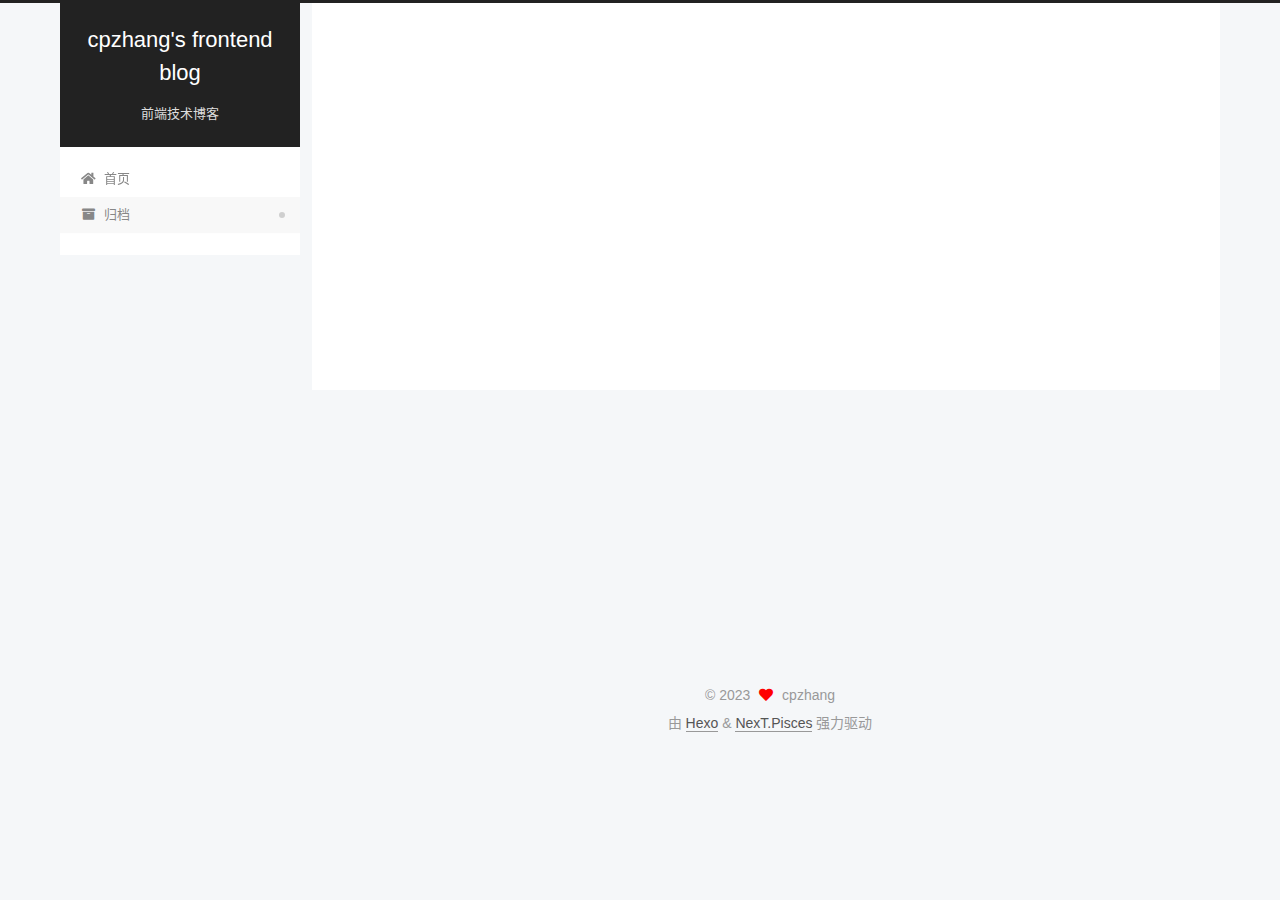
<file: archives/index.html>
<!DOCTYPE html>
<html lang="zh-CN">
<head>
  <meta charset="UTF-8">
<meta name="viewport" content="width=device-width, initial-scale=1, maximum-scale=2">
<meta name="theme-color" content="#222">
<meta name="generator" content="Hexo 6.3.0">
  <link rel="apple-touch-icon" sizes="180x180" href="/images/apple-touch-icon-next.png">
  <link rel="icon" type="image/png" sizes="32x32" href="/images/favicon-32x32-next.png">
  <link rel="icon" type="image/png" sizes="16x16" href="/images/favicon-16x16-next.png">
  <link rel="mask-icon" href="/images/logo.svg" color="#222">

<link rel="stylesheet" href="/css/main.css">


<link rel="stylesheet" href="/lib/font-awesome/css/all.min.css">

<script id="hexo-configurations">
    var NexT = window.NexT || {};
    var CONFIG = {"hostname":"cleverpp.github.io","root":"/","scheme":"Pisces","version":"7.8.0","exturl":false,"sidebar":{"position":"left","display":"post","padding":18,"offset":12,"onmobile":false},"copycode":{"enable":false,"show_result":false,"style":null},"back2top":{"enable":true,"sidebar":false,"scrollpercent":false},"bookmark":{"enable":false,"color":"#222","save":"auto"},"fancybox":false,"mediumzoom":false,"lazyload":false,"pangu":false,"comments":{"style":"tabs","active":null,"storage":true,"lazyload":false,"nav":null},"algolia":{"hits":{"per_page":10},"labels":{"input_placeholder":"Search for Posts","hits_empty":"We didn't find any results for the search: ${query}","hits_stats":"${hits} results found in ${time} ms"}},"localsearch":{"enable":false,"trigger":"auto","top_n_per_article":1,"unescape":false,"preload":false},"motion":{"enable":true,"async":false,"transition":{"post_block":"fadeIn","post_header":"slideDownIn","post_body":"slideDownIn","coll_header":"slideLeftIn","sidebar":"slideUpIn"}}};
  </script>

  <meta name="description" content="前端技术，前端工程化，nodejs，Typescript，前端框架，前端可视化，Web3D，webVR&#x2F;AR，web3.0，前端人工智能">
<meta property="og:type" content="website">
<meta property="og:title" content="cpzhang&#39;s frontend blog">
<meta property="og:url" content="https://cleverpp.github.io/archives/index.html">
<meta property="og:site_name" content="cpzhang&#39;s frontend blog">
<meta property="og:description" content="前端技术，前端工程化，nodejs，Typescript，前端框架，前端可视化，Web3D，webVR&#x2F;AR，web3.0，前端人工智能">
<meta property="og:locale" content="zh_CN">
<meta property="article:author" content="cpzhang">
<meta name="twitter:card" content="summary">

<link rel="canonical" href="https://cleverpp.github.io/archives/">


<script id="page-configurations">
  // https://hexo.io/docs/variables.html
  CONFIG.page = {
    sidebar: "",
    isHome : false,
    isPost : false,
    lang   : 'zh-CN'
  };
</script>

  <title>归档 | cpzhang's frontend blog</title>
  






  <noscript>
  <style>
  .use-motion .brand,
  .use-motion .menu-item,
  .sidebar-inner,
  .use-motion .post-block,
  .use-motion .pagination,
  .use-motion .comments,
  .use-motion .post-header,
  .use-motion .post-body,
  .use-motion .collection-header { opacity: initial; }

  .use-motion .site-title,
  .use-motion .site-subtitle {
    opacity: initial;
    top: initial;
  }

  .use-motion .logo-line-before i { left: initial; }
  .use-motion .logo-line-after i { right: initial; }
  </style>
</noscript>

</head>

<body itemscope itemtype="http://schema.org/WebPage">
  <div class="container use-motion">
    <div class="headband"></div>

    <header class="header" itemscope itemtype="http://schema.org/WPHeader">
      <div class="header-inner"><div class="site-brand-container">
  <div class="site-nav-toggle">
    <div class="toggle" aria-label="切换导航栏">
      <span class="toggle-line toggle-line-first"></span>
      <span class="toggle-line toggle-line-middle"></span>
      <span class="toggle-line toggle-line-last"></span>
    </div>
  </div>

  <div class="site-meta">

    <a href="/" class="brand" rel="start">
      <span class="logo-line-before"><i></i></span>
      <h1 class="site-title">cpzhang's frontend blog</h1>
      <span class="logo-line-after"><i></i></span>
    </a>
      <p class="site-subtitle" itemprop="description">前端技术博客</p>
  </div>

  <div class="site-nav-right">
    <div class="toggle popup-trigger">
    </div>
  </div>
</div>




<nav class="site-nav">
  <ul id="menu" class="main-menu menu">
        <li class="menu-item menu-item-home">

    <a href="/" rel="section"><i class="fa fa-home fa-fw"></i>首页</a>

  </li>
        <li class="menu-item menu-item-archives">

    <a href="/archives/" rel="section"><i class="fa fa-archive fa-fw"></i>归档</a>

  </li>
  </ul>
</nav>




</div>
    </header>

    
  <div class="back-to-top">
    <i class="fa fa-arrow-up"></i>
    <span>0%</span>
  </div>


    <main class="main">
      <div class="main-inner">
        <div class="content-wrap">
          

          <div class="content archive">
            

  
  
  
  <div class="post-block">
    <div class="posts-collapse">
      <div class="collection-title">
        <span class="collection-header">嗯..! 目前共计 1 篇日志。 继续努力。</span>
      </div>

      
    <div class="collection-year">
      <span class="collection-header">2022</span>
    </div>

  <article itemscope itemtype="http://schema.org/Article">
    <header class="post-header">

      <div class="post-meta">
        <time itemprop="dateCreated"
              datetime="2022-11-15T11:22:19+08:00"
              content="2022-11-15">
          11-15
        </time>
      </div>

      <div class="post-title">
          <a class="post-title-link" href="/2022/11/vitepress-1/" itemprop="url">
            <span itemprop="name">vitepress-1</span>
          </a>
      </div>

    </header>
  </article>


    </div>
  </div>
  
  
  

  



          </div>
          

<script>
  window.addEventListener('tabs:register', () => {
    let { activeClass } = CONFIG.comments;
    if (CONFIG.comments.storage) {
      activeClass = localStorage.getItem('comments_active') || activeClass;
    }
    if (activeClass) {
      let activeTab = document.querySelector(`a[href="#comment-${activeClass}"]`);
      if (activeTab) {
        activeTab.click();
      }
    }
  });
  if (CONFIG.comments.storage) {
    window.addEventListener('tabs:click', event => {
      if (!event.target.matches('.tabs-comment .tab-content .tab-pane')) return;
      let commentClass = event.target.classList[1];
      localStorage.setItem('comments_active', commentClass);
    });
  }
</script>

        </div>
          
  
  <div class="toggle sidebar-toggle">
    <span class="toggle-line toggle-line-first"></span>
    <span class="toggle-line toggle-line-middle"></span>
    <span class="toggle-line toggle-line-last"></span>
  </div>

  <aside class="sidebar">
    <div class="sidebar-inner">

      <ul class="sidebar-nav motion-element">
        <li class="sidebar-nav-toc">
          文章目录
        </li>
        <li class="sidebar-nav-overview">
          站点概览
        </li>
      </ul>

      <!--noindex-->
      <div class="post-toc-wrap sidebar-panel">
      </div>
      <!--/noindex-->

      <div class="site-overview-wrap sidebar-panel">
        <div class="site-author motion-element" itemprop="author" itemscope itemtype="http://schema.org/Person">
    <img class="site-author-image" itemprop="image" alt="cpzhang"
      src="/images/avatar.png">
  <p class="site-author-name" itemprop="name">cpzhang</p>
  <div class="site-description" itemprop="description">前端技术，前端工程化，nodejs，Typescript，前端框架，前端可视化，Web3D，webVR/AR，web3.0，前端人工智能</div>
</div>
<div class="site-state-wrap motion-element">
  <nav class="site-state">
      <div class="site-state-item site-state-posts">
          <a href="/archives/">
        
          <span class="site-state-item-count">1</span>
          <span class="site-state-item-name">日志</span>
        </a>
      </div>
      <div class="site-state-item site-state-categories">
        <span class="site-state-item-count">1</span>
        <span class="site-state-item-name">分类</span>
      </div>
  </nav>
</div>
  <div class="links-of-author motion-element">
      <span class="links-of-author-item">
        <a href="https://github.com/cleverpp" title="GitHub → https:&#x2F;&#x2F;github.com&#x2F;cleverpp" rel="noopener" target="_blank"><i class="fab fa-github fa-fw"></i>GitHub</a>
      </span>
      <span class="links-of-author-item">
        <a href="https://www.zhihu.com/people/clever-zhang" title="知乎 → https:&#x2F;&#x2F;www.zhihu.com&#x2F;people&#x2F;clever-zhang" rel="noopener" target="_blank"><i class="fab fa-zhihu fa-fw"></i>知乎</a>
      </span>
  </div>



      </div>

    </div>
  </aside>
  <div id="sidebar-dimmer"></div>


      </div>
    </main>

    <footer class="footer">
      <div class="footer-inner">
        

        

<div class="copyright">
  
  &copy; 
  <span itemprop="copyrightYear">2023</span>
  <span class="with-love">
    <i class="fa fa-heart"></i>
  </span>
  <span class="author" itemprop="copyrightHolder">cpzhang</span>
</div>
  <div class="powered-by">由 <a href="https://hexo.io/" class="theme-link" rel="noopener" target="_blank">Hexo</a> & <a href="https://pisces.theme-next.org/" class="theme-link" rel="noopener" target="_blank">NexT.Pisces</a> 强力驱动
  </div>

        








      </div>
    </footer>
  </div>

  
  <script src="/lib/anime.min.js"></script>
  <script src="/lib/velocity/velocity.min.js"></script>
  <script src="/lib/velocity/velocity.ui.min.js"></script>

<script src="/js/utils.js"></script>

<script src="/js/motion.js"></script>


<script src="/js/schemes/pisces.js"></script>


<script src="/js/next-boot.js"></script>




  















  

  

</body>
</html>
</file>
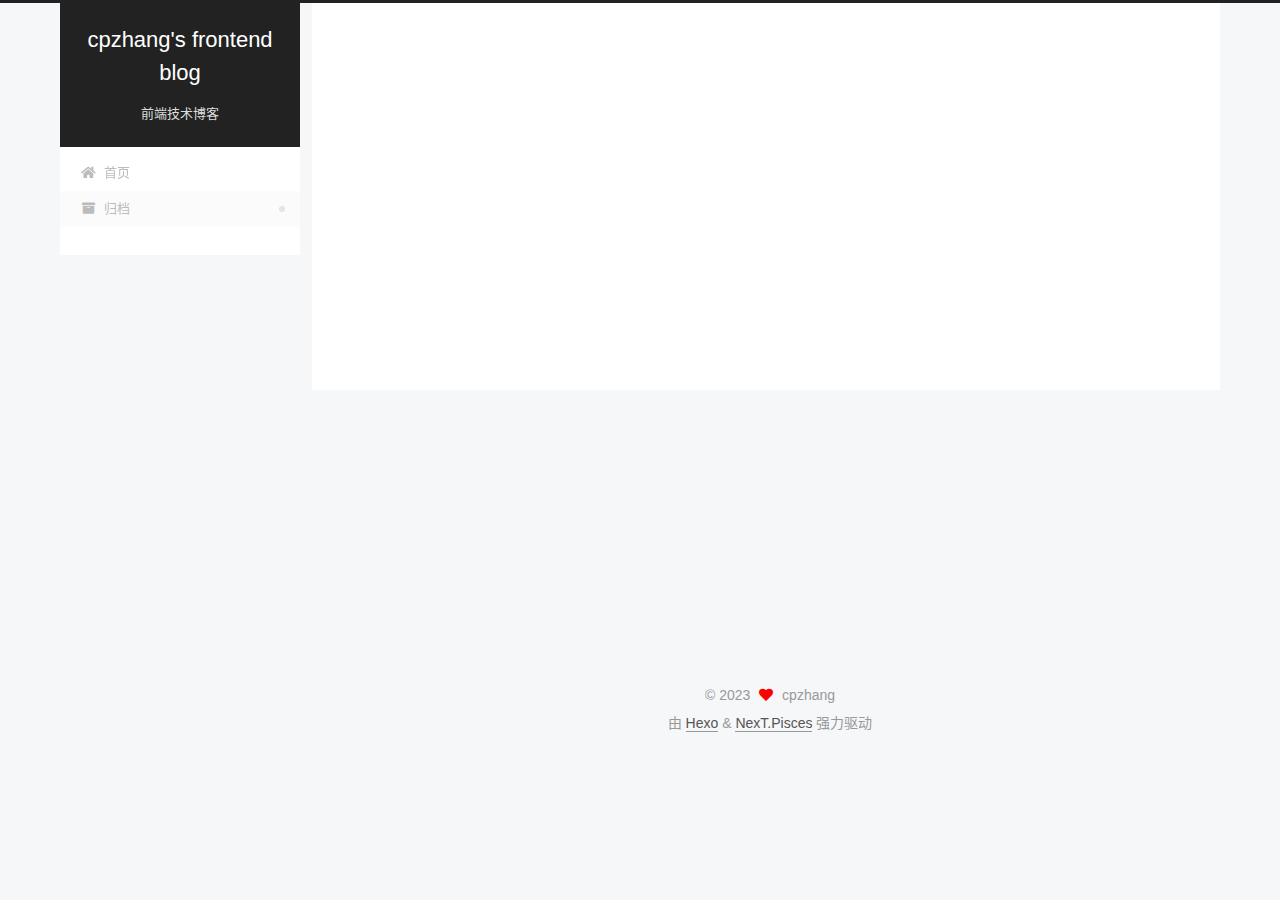
<file: archives/2022/index.html>
<!DOCTYPE html>
<html lang="zh-CN">
<head>
  <meta charset="UTF-8">
<meta name="viewport" content="width=device-width, initial-scale=1, maximum-scale=2">
<meta name="theme-color" content="#222">
<meta name="generator" content="Hexo 6.3.0">
  <link rel="apple-touch-icon" sizes="180x180" href="/images/apple-touch-icon-next.png">
  <link rel="icon" type="image/png" sizes="32x32" href="/images/favicon-32x32-next.png">
  <link rel="icon" type="image/png" sizes="16x16" href="/images/favicon-16x16-next.png">
  <link rel="mask-icon" href="/images/logo.svg" color="#222">

<link rel="stylesheet" href="/css/main.css">


<link rel="stylesheet" href="/lib/font-awesome/css/all.min.css">

<script id="hexo-configurations">
    var NexT = window.NexT || {};
    var CONFIG = {"hostname":"cleverpp.github.io","root":"/","scheme":"Pisces","version":"7.8.0","exturl":false,"sidebar":{"position":"left","display":"post","padding":18,"offset":12,"onmobile":false},"copycode":{"enable":false,"show_result":false,"style":null},"back2top":{"enable":true,"sidebar":false,"scrollpercent":false},"bookmark":{"enable":false,"color":"#222","save":"auto"},"fancybox":false,"mediumzoom":false,"lazyload":false,"pangu":false,"comments":{"style":"tabs","active":null,"storage":true,"lazyload":false,"nav":null},"algolia":{"hits":{"per_page":10},"labels":{"input_placeholder":"Search for Posts","hits_empty":"We didn't find any results for the search: ${query}","hits_stats":"${hits} results found in ${time} ms"}},"localsearch":{"enable":false,"trigger":"auto","top_n_per_article":1,"unescape":false,"preload":false},"motion":{"enable":true,"async":false,"transition":{"post_block":"fadeIn","post_header":"slideDownIn","post_body":"slideDownIn","coll_header":"slideLeftIn","sidebar":"slideUpIn"}}};
  </script>

  <meta name="description" content="前端技术，前端工程化，nodejs，Typescript，前端框架，前端可视化，Web3D，webVR&#x2F;AR，web3.0，前端人工智能">
<meta property="og:type" content="website">
<meta property="og:title" content="cpzhang&#39;s frontend blog">
<meta property="og:url" content="https://cleverpp.github.io/archives/2022/index.html">
<meta property="og:site_name" content="cpzhang&#39;s frontend blog">
<meta property="og:description" content="前端技术，前端工程化，nodejs，Typescript，前端框架，前端可视化，Web3D，webVR&#x2F;AR，web3.0，前端人工智能">
<meta property="og:locale" content="zh_CN">
<meta property="article:author" content="cpzhang">
<meta name="twitter:card" content="summary">

<link rel="canonical" href="https://cleverpp.github.io/archives/2022/">


<script id="page-configurations">
  // https://hexo.io/docs/variables.html
  CONFIG.page = {
    sidebar: "",
    isHome : false,
    isPost : false,
    lang   : 'zh-CN'
  };
</script>

  <title>归档 | cpzhang's frontend blog</title>
  






  <noscript>
  <style>
  .use-motion .brand,
  .use-motion .menu-item,
  .sidebar-inner,
  .use-motion .post-block,
  .use-motion .pagination,
  .use-motion .comments,
  .use-motion .post-header,
  .use-motion .post-body,
  .use-motion .collection-header { opacity: initial; }

  .use-motion .site-title,
  .use-motion .site-subtitle {
    opacity: initial;
    top: initial;
  }

  .use-motion .logo-line-before i { left: initial; }
  .use-motion .logo-line-after i { right: initial; }
  </style>
</noscript>

</head>

<body itemscope itemtype="http://schema.org/WebPage">
  <div class="container use-motion">
    <div class="headband"></div>

    <header class="header" itemscope itemtype="http://schema.org/WPHeader">
      <div class="header-inner"><div class="site-brand-container">
  <div class="site-nav-toggle">
    <div class="toggle" aria-label="切换导航栏">
      <span class="toggle-line toggle-line-first"></span>
      <span class="toggle-line toggle-line-middle"></span>
      <span class="toggle-line toggle-line-last"></span>
    </div>
  </div>

  <div class="site-meta">

    <a href="/" class="brand" rel="start">
      <span class="logo-line-before"><i></i></span>
      <h1 class="site-title">cpzhang's frontend blog</h1>
      <span class="logo-line-after"><i></i></span>
    </a>
      <p class="site-subtitle" itemprop="description">前端技术博客</p>
  </div>

  <div class="site-nav-right">
    <div class="toggle popup-trigger">
    </div>
  </div>
</div>




<nav class="site-nav">
  <ul id="menu" class="main-menu menu">
        <li class="menu-item menu-item-home">

    <a href="/" rel="section"><i class="fa fa-home fa-fw"></i>首页</a>

  </li>
        <li class="menu-item menu-item-archives">

    <a href="/archives/" rel="section"><i class="fa fa-archive fa-fw"></i>归档</a>

  </li>
  </ul>
</nav>




</div>
    </header>

    
  <div class="back-to-top">
    <i class="fa fa-arrow-up"></i>
    <span>0%</span>
  </div>


    <main class="main">
      <div class="main-inner">
        <div class="content-wrap">
          

          <div class="content archive">
            

  
  
  
  <div class="post-block">
    <div class="posts-collapse">
      <div class="collection-title">
        <span class="collection-header">嗯..! 目前共计 2 篇日志。 继续努力。</span>
      </div>

      
    <div class="collection-year">
      <span class="collection-header">2022</span>
    </div>

  <article itemscope itemtype="http://schema.org/Article">
    <header class="post-header">

      <div class="post-meta">
        <time itemprop="dateCreated"
              datetime="2022-11-15T11:22:19+08:00"
              content="2022-11-15">
          11-15
        </time>
      </div>

      <div class="post-title">
          <a class="post-title-link" href="/2022/11/vitepress-1/" itemprop="url">
            <span itemprop="name">vitepress-1</span>
          </a>
      </div>

    </header>
  </article>


    </div>
  </div>
  
  
  

  



          </div>
          

<script>
  window.addEventListener('tabs:register', () => {
    let { activeClass } = CONFIG.comments;
    if (CONFIG.comments.storage) {
      activeClass = localStorage.getItem('comments_active') || activeClass;
    }
    if (activeClass) {
      let activeTab = document.querySelector(`a[href="#comment-${activeClass}"]`);
      if (activeTab) {
        activeTab.click();
      }
    }
  });
  if (CONFIG.comments.storage) {
    window.addEventListener('tabs:click', event => {
      if (!event.target.matches('.tabs-comment .tab-content .tab-pane')) return;
      let commentClass = event.target.classList[1];
      localStorage.setItem('comments_active', commentClass);
    });
  }
</script>

        </div>
          
  
  <div class="toggle sidebar-toggle">
    <span class="toggle-line toggle-line-first"></span>
    <span class="toggle-line toggle-line-middle"></span>
    <span class="toggle-line toggle-line-last"></span>
  </div>

  <aside class="sidebar">
    <div class="sidebar-inner">

      <ul class="sidebar-nav motion-element">
        <li class="sidebar-nav-toc">
          文章目录
        </li>
        <li class="sidebar-nav-overview">
          站点概览
        </li>
      </ul>

      <!--noindex-->
      <div class="post-toc-wrap sidebar-panel">
      </div>
      <!--/noindex-->

      <div class="site-overview-wrap sidebar-panel">
        <div class="site-author motion-element" itemprop="author" itemscope itemtype="http://schema.org/Person">
    <img class="site-author-image" itemprop="image" alt="cpzhang"
      src="/images/avatar.png">
  <p class="site-author-name" itemprop="name">cpzhang</p>
  <div class="site-description" itemprop="description">前端技术，前端工程化，nodejs，Typescript，前端框架，前端可视化，Web3D，webVR/AR，web3.0，前端人工智能</div>
</div>
<div class="site-state-wrap motion-element">
  <nav class="site-state">
      <div class="site-state-item site-state-posts">
          <a href="/archives/">
        
          <span class="site-state-item-count">2</span>
          <span class="site-state-item-name">日志</span>
        </a>
      </div>
      <div class="site-state-item site-state-categories">
        <span class="site-state-item-count">2</span>
        <span class="site-state-item-name">分类</span>
      </div>
  </nav>
</div>
  <div class="links-of-author motion-element">
      <span class="links-of-author-item">
        <a href="https://github.com/cleverpp" title="GitHub → https:&#x2F;&#x2F;github.com&#x2F;cleverpp" rel="noopener" target="_blank"><i class="fab fa-github fa-fw"></i>GitHub</a>
      </span>
      <span class="links-of-author-item">
        <a href="https://www.zhihu.com/people/clever-zhang" title="知乎 → https:&#x2F;&#x2F;www.zhihu.com&#x2F;people&#x2F;clever-zhang" rel="noopener" target="_blank"><i class="fab fa-zhihu fa-fw"></i>知乎</a>
      </span>
  </div>



      </div>

    </div>
  </aside>
  <div id="sidebar-dimmer"></div>


      </div>
    </main>

    <footer class="footer">
      <div class="footer-inner">
        

        

<div class="copyright">
  
  &copy; 
  <span itemprop="copyrightYear">2023</span>
  <span class="with-love">
    <i class="fa fa-heart"></i>
  </span>
  <span class="author" itemprop="copyrightHolder">cpzhang</span>
</div>
  <div class="powered-by">由 <a href="https://hexo.io/" class="theme-link" rel="noopener" target="_blank">Hexo</a> & <a href="https://pisces.theme-next.org/" class="theme-link" rel="noopener" target="_blank">NexT.Pisces</a> 强力驱动
  </div>

        








      </div>
    </footer>
  </div>

  
  <script src="/lib/anime.min.js"></script>
  <script src="/lib/velocity/velocity.min.js"></script>
  <script src="/lib/velocity/velocity.ui.min.js"></script>

<script src="/js/utils.js"></script>

<script src="/js/motion.js"></script>


<script src="/js/schemes/pisces.js"></script>


<script src="/js/next-boot.js"></script>




  















  

  

</body>
</html>
</file>
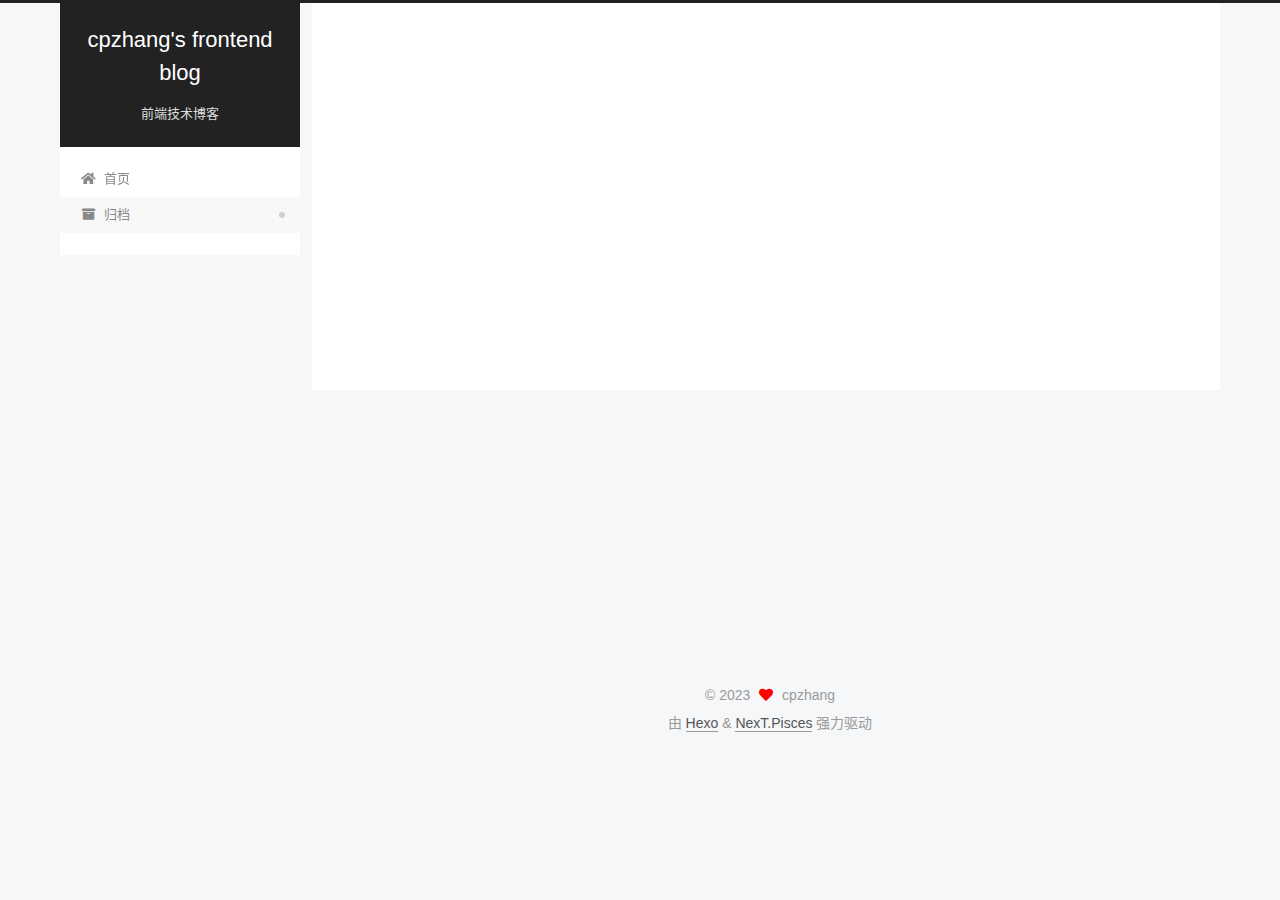
<file: archives/2023/index.html>
<!DOCTYPE html>
<html lang="zh-CN">
<head>
  <meta charset="UTF-8">
<meta name="viewport" content="width=device-width, initial-scale=1, maximum-scale=2">
<meta name="theme-color" content="#222">
<meta name="generator" content="Hexo 6.3.0">
  <link rel="apple-touch-icon" sizes="180x180" href="/images/apple-touch-icon-next.png">
  <link rel="icon" type="image/png" sizes="32x32" href="/images/favicon-32x32-next.png">
  <link rel="icon" type="image/png" sizes="16x16" href="/images/favicon-16x16-next.png">
  <link rel="mask-icon" href="/images/logo.svg" color="#222">

<link rel="stylesheet" href="/css/main.css">


<link rel="stylesheet" href="/lib/font-awesome/css/all.min.css">

<script id="hexo-configurations">
    var NexT = window.NexT || {};
    var CONFIG = {"hostname":"cleverpp.github.io","root":"/","scheme":"Pisces","version":"7.8.0","exturl":false,"sidebar":{"position":"left","display":"post","padding":18,"offset":12,"onmobile":false},"copycode":{"enable":false,"show_result":false,"style":null},"back2top":{"enable":true,"sidebar":false,"scrollpercent":false},"bookmark":{"enable":false,"color":"#222","save":"auto"},"fancybox":false,"mediumzoom":false,"lazyload":false,"pangu":false,"comments":{"style":"tabs","active":null,"storage":true,"lazyload":false,"nav":null},"algolia":{"hits":{"per_page":10},"labels":{"input_placeholder":"Search for Posts","hits_empty":"We didn't find any results for the search: ${query}","hits_stats":"${hits} results found in ${time} ms"}},"localsearch":{"enable":false,"trigger":"auto","top_n_per_article":1,"unescape":false,"preload":false},"motion":{"enable":true,"async":false,"transition":{"post_block":"fadeIn","post_header":"slideDownIn","post_body":"slideDownIn","coll_header":"slideLeftIn","sidebar":"slideUpIn"}}};
  </script>

  <meta name="description" content="前端技术，前端工程化，nodejs，Typescript，前端框架，前端可视化，Web3D，webVR&#x2F;AR，web3.0，前端人工智能">
<meta property="og:type" content="website">
<meta property="og:title" content="cpzhang&#39;s frontend blog">
<meta property="og:url" content="https://cleverpp.github.io/archives/2023/index.html">
<meta property="og:site_name" content="cpzhang&#39;s frontend blog">
<meta property="og:description" content="前端技术，前端工程化，nodejs，Typescript，前端框架，前端可视化，Web3D，webVR&#x2F;AR，web3.0，前端人工智能">
<meta property="og:locale" content="zh_CN">
<meta property="article:author" content="cpzhang">
<meta name="twitter:card" content="summary">

<link rel="canonical" href="https://cleverpp.github.io/archives/2023/">


<script id="page-configurations">
  // https://hexo.io/docs/variables.html
  CONFIG.page = {
    sidebar: "",
    isHome : false,
    isPost : false,
    lang   : 'zh-CN'
  };
</script>

  <title>归档 | cpzhang's frontend blog</title>
  






  <noscript>
  <style>
  .use-motion .brand,
  .use-motion .menu-item,
  .sidebar-inner,
  .use-motion .post-block,
  .use-motion .pagination,
  .use-motion .comments,
  .use-motion .post-header,
  .use-motion .post-body,
  .use-motion .collection-header { opacity: initial; }

  .use-motion .site-title,
  .use-motion .site-subtitle {
    opacity: initial;
    top: initial;
  }

  .use-motion .logo-line-before i { left: initial; }
  .use-motion .logo-line-after i { right: initial; }
  </style>
</noscript>

</head>

<body itemscope itemtype="http://schema.org/WebPage">
  <div class="container use-motion">
    <div class="headband"></div>

    <header class="header" itemscope itemtype="http://schema.org/WPHeader">
      <div class="header-inner"><div class="site-brand-container">
  <div class="site-nav-toggle">
    <div class="toggle" aria-label="切换导航栏">
      <span class="toggle-line toggle-line-first"></span>
      <span class="toggle-line toggle-line-middle"></span>
      <span class="toggle-line toggle-line-last"></span>
    </div>
  </div>

  <div class="site-meta">

    <a href="/" class="brand" rel="start">
      <span class="logo-line-before"><i></i></span>
      <h1 class="site-title">cpzhang's frontend blog</h1>
      <span class="logo-line-after"><i></i></span>
    </a>
      <p class="site-subtitle" itemprop="description">前端技术博客</p>
  </div>

  <div class="site-nav-right">
    <div class="toggle popup-trigger">
    </div>
  </div>
</div>




<nav class="site-nav">
  <ul id="menu" class="main-menu menu">
        <li class="menu-item menu-item-home">

    <a href="/" rel="section"><i class="fa fa-home fa-fw"></i>首页</a>

  </li>
        <li class="menu-item menu-item-archives">

    <a href="/archives/" rel="section"><i class="fa fa-archive fa-fw"></i>归档</a>

  </li>
  </ul>
</nav>




</div>
    </header>

    
  <div class="back-to-top">
    <i class="fa fa-arrow-up"></i>
    <span>0%</span>
  </div>


    <main class="main">
      <div class="main-inner">
        <div class="content-wrap">
          

          <div class="content archive">
            

  
  
  
  <div class="post-block">
    <div class="posts-collapse">
      <div class="collection-title">
        <span class="collection-header">嗯..! 目前共计 2 篇日志。 继续努力。</span>
      </div>

      
    <div class="collection-year">
      <span class="collection-header">2023</span>
    </div>

  <article itemscope itemtype="http://schema.org/Article">
    <header class="post-header">

      <div class="post-meta">
        <time itemprop="dateCreated"
              datetime="2023-11-21T10:40:15+08:00"
              content="2023-11-21">
          11-21
        </time>
      </div>

      <div class="post-title">
          <a class="post-title-link" href="/2023/11/how-to-select-node-version/" itemprop="url">
            <span itemprop="name">how-to-select-node-version</span>
          </a>
      </div>

    </header>
  </article>


    </div>
  </div>
  
  
  

  



          </div>
          

<script>
  window.addEventListener('tabs:register', () => {
    let { activeClass } = CONFIG.comments;
    if (CONFIG.comments.storage) {
      activeClass = localStorage.getItem('comments_active') || activeClass;
    }
    if (activeClass) {
      let activeTab = document.querySelector(`a[href="#comment-${activeClass}"]`);
      if (activeTab) {
        activeTab.click();
      }
    }
  });
  if (CONFIG.comments.storage) {
    window.addEventListener('tabs:click', event => {
      if (!event.target.matches('.tabs-comment .tab-content .tab-pane')) return;
      let commentClass = event.target.classList[1];
      localStorage.setItem('comments_active', commentClass);
    });
  }
</script>

        </div>
          
  
  <div class="toggle sidebar-toggle">
    <span class="toggle-line toggle-line-first"></span>
    <span class="toggle-line toggle-line-middle"></span>
    <span class="toggle-line toggle-line-last"></span>
  </div>

  <aside class="sidebar">
    <div class="sidebar-inner">

      <ul class="sidebar-nav motion-element">
        <li class="sidebar-nav-toc">
          文章目录
        </li>
        <li class="sidebar-nav-overview">
          站点概览
        </li>
      </ul>

      <!--noindex-->
      <div class="post-toc-wrap sidebar-panel">
      </div>
      <!--/noindex-->

      <div class="site-overview-wrap sidebar-panel">
        <div class="site-author motion-element" itemprop="author" itemscope itemtype="http://schema.org/Person">
    <img class="site-author-image" itemprop="image" alt="cpzhang"
      src="/images/avatar.png">
  <p class="site-author-name" itemprop="name">cpzhang</p>
  <div class="site-description" itemprop="description">前端技术，前端工程化，nodejs，Typescript，前端框架，前端可视化，Web3D，webVR/AR，web3.0，前端人工智能</div>
</div>
<div class="site-state-wrap motion-element">
  <nav class="site-state">
      <div class="site-state-item site-state-posts">
          <a href="/archives/">
        
          <span class="site-state-item-count">2</span>
          <span class="site-state-item-name">日志</span>
        </a>
      </div>
      <div class="site-state-item site-state-categories">
        <span class="site-state-item-count">2</span>
        <span class="site-state-item-name">分类</span>
      </div>
  </nav>
</div>
  <div class="links-of-author motion-element">
      <span class="links-of-author-item">
        <a href="https://github.com/cleverpp" title="GitHub → https:&#x2F;&#x2F;github.com&#x2F;cleverpp" rel="noopener" target="_blank"><i class="fab fa-github fa-fw"></i>GitHub</a>
      </span>
      <span class="links-of-author-item">
        <a href="https://www.zhihu.com/people/clever-zhang" title="知乎 → https:&#x2F;&#x2F;www.zhihu.com&#x2F;people&#x2F;clever-zhang" rel="noopener" target="_blank"><i class="fab fa-zhihu fa-fw"></i>知乎</a>
      </span>
  </div>



      </div>

    </div>
  </aside>
  <div id="sidebar-dimmer"></div>


      </div>
    </main>

    <footer class="footer">
      <div class="footer-inner">
        

        

<div class="copyright">
  
  &copy; 
  <span itemprop="copyrightYear">2023</span>
  <span class="with-love">
    <i class="fa fa-heart"></i>
  </span>
  <span class="author" itemprop="copyrightHolder">cpzhang</span>
</div>
  <div class="powered-by">由 <a href="https://hexo.io/" class="theme-link" rel="noopener" target="_blank">Hexo</a> & <a href="https://pisces.theme-next.org/" class="theme-link" rel="noopener" target="_blank">NexT.Pisces</a> 强力驱动
  </div>

        








      </div>
    </footer>
  </div>

  
  <script src="/lib/anime.min.js"></script>
  <script src="/lib/velocity/velocity.min.js"></script>
  <script src="/lib/velocity/velocity.ui.min.js"></script>

<script src="/js/utils.js"></script>

<script src="/js/motion.js"></script>


<script src="/js/schemes/pisces.js"></script>


<script src="/js/next-boot.js"></script>




  















  

  

</body>
</html>
</file>
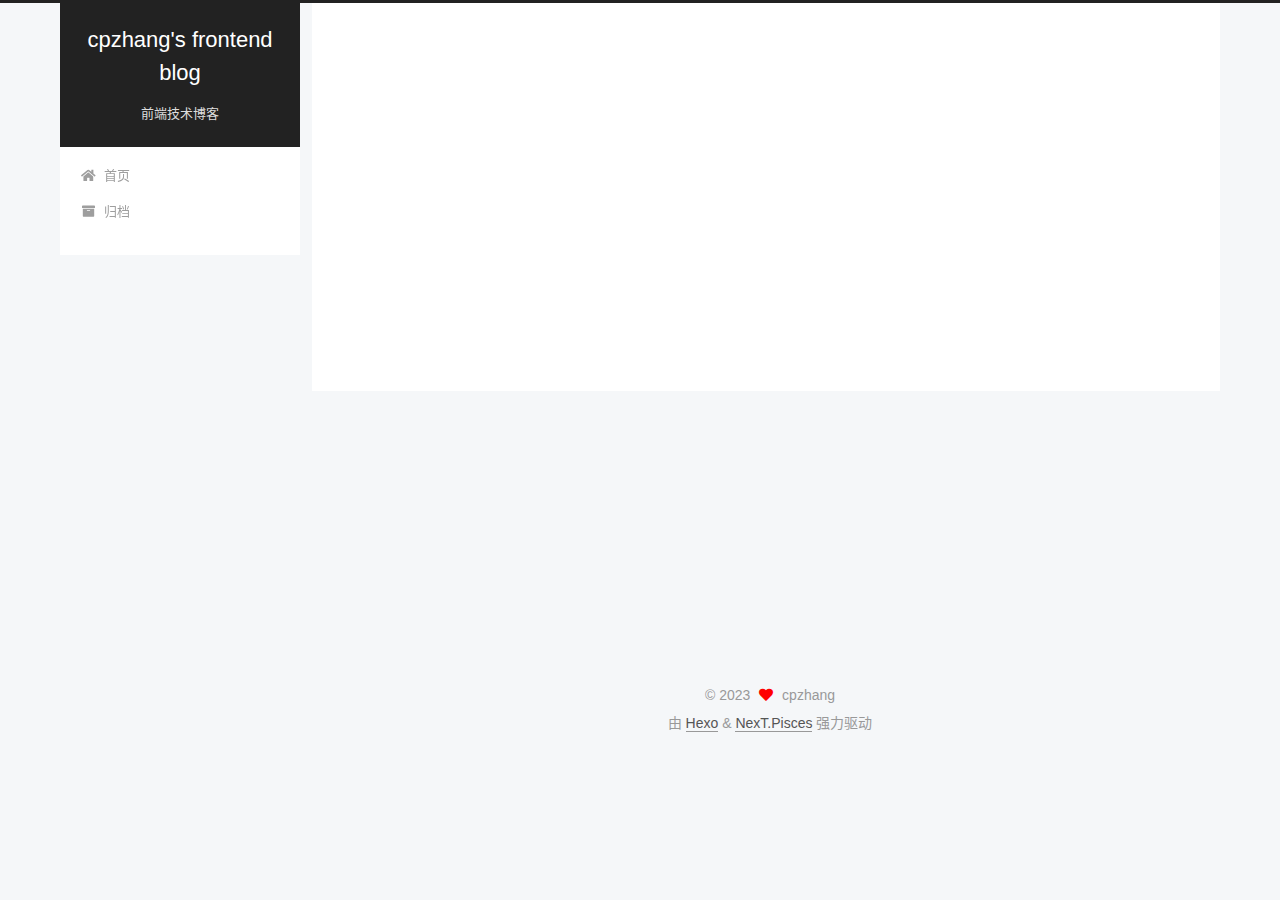
<file: categories/Node/index.html>
<!DOCTYPE html>
<html lang="zh-CN">
<head>
  <meta charset="UTF-8">
<meta name="viewport" content="width=device-width, initial-scale=1, maximum-scale=2">
<meta name="theme-color" content="#222">
<meta name="generator" content="Hexo 6.3.0">
  <link rel="apple-touch-icon" sizes="180x180" href="/images/apple-touch-icon-next.png">
  <link rel="icon" type="image/png" sizes="32x32" href="/images/favicon-32x32-next.png">
  <link rel="icon" type="image/png" sizes="16x16" href="/images/favicon-16x16-next.png">
  <link rel="mask-icon" href="/images/logo.svg" color="#222">

<link rel="stylesheet" href="/css/main.css">


<link rel="stylesheet" href="/lib/font-awesome/css/all.min.css">

<script id="hexo-configurations">
    var NexT = window.NexT || {};
    var CONFIG = {"hostname":"cleverpp.github.io","root":"/","scheme":"Pisces","version":"7.8.0","exturl":false,"sidebar":{"position":"left","display":"post","padding":18,"offset":12,"onmobile":false},"copycode":{"enable":false,"show_result":false,"style":null},"back2top":{"enable":true,"sidebar":false,"scrollpercent":false},"bookmark":{"enable":false,"color":"#222","save":"auto"},"fancybox":false,"mediumzoom":false,"lazyload":false,"pangu":false,"comments":{"style":"tabs","active":null,"storage":true,"lazyload":false,"nav":null},"algolia":{"hits":{"per_page":10},"labels":{"input_placeholder":"Search for Posts","hits_empty":"We didn't find any results for the search: ${query}","hits_stats":"${hits} results found in ${time} ms"}},"localsearch":{"enable":false,"trigger":"auto","top_n_per_article":1,"unescape":false,"preload":false},"motion":{"enable":true,"async":false,"transition":{"post_block":"fadeIn","post_header":"slideDownIn","post_body":"slideDownIn","coll_header":"slideLeftIn","sidebar":"slideUpIn"}}};
  </script>

  <meta name="description" content="前端技术，前端工程化，nodejs，Typescript，前端框架，前端可视化，Web3D，webVR&#x2F;AR，web3.0，前端人工智能">
<meta property="og:type" content="website">
<meta property="og:title" content="cpzhang&#39;s frontend blog">
<meta property="og:url" content="https://cleverpp.github.io/categories/Node/index.html">
<meta property="og:site_name" content="cpzhang&#39;s frontend blog">
<meta property="og:description" content="前端技术，前端工程化，nodejs，Typescript，前端框架，前端可视化，Web3D，webVR&#x2F;AR，web3.0，前端人工智能">
<meta property="og:locale" content="zh_CN">
<meta property="article:author" content="cpzhang">
<meta name="twitter:card" content="summary">

<link rel="canonical" href="https://cleverpp.github.io/categories/Node/">


<script id="page-configurations">
  // https://hexo.io/docs/variables.html
  CONFIG.page = {
    sidebar: "",
    isHome : false,
    isPost : false,
    lang   : 'zh-CN'
  };
</script>

  <title>分类: Node | cpzhang's frontend blog</title>
  






  <noscript>
  <style>
  .use-motion .brand,
  .use-motion .menu-item,
  .sidebar-inner,
  .use-motion .post-block,
  .use-motion .pagination,
  .use-motion .comments,
  .use-motion .post-header,
  .use-motion .post-body,
  .use-motion .collection-header { opacity: initial; }

  .use-motion .site-title,
  .use-motion .site-subtitle {
    opacity: initial;
    top: initial;
  }

  .use-motion .logo-line-before i { left: initial; }
  .use-motion .logo-line-after i { right: initial; }
  </style>
</noscript>

</head>

<body itemscope itemtype="http://schema.org/WebPage">
  <div class="container use-motion">
    <div class="headband"></div>

    <header class="header" itemscope itemtype="http://schema.org/WPHeader">
      <div class="header-inner"><div class="site-brand-container">
  <div class="site-nav-toggle">
    <div class="toggle" aria-label="切换导航栏">
      <span class="toggle-line toggle-line-first"></span>
      <span class="toggle-line toggle-line-middle"></span>
      <span class="toggle-line toggle-line-last"></span>
    </div>
  </div>

  <div class="site-meta">

    <a href="/" class="brand" rel="start">
      <span class="logo-line-before"><i></i></span>
      <h1 class="site-title">cpzhang's frontend blog</h1>
      <span class="logo-line-after"><i></i></span>
    </a>
      <p class="site-subtitle" itemprop="description">前端技术博客</p>
  </div>

  <div class="site-nav-right">
    <div class="toggle popup-trigger">
    </div>
  </div>
</div>




<nav class="site-nav">
  <ul id="menu" class="main-menu menu">
        <li class="menu-item menu-item-home">

    <a href="/" rel="section"><i class="fa fa-home fa-fw"></i>首页</a>

  </li>
        <li class="menu-item menu-item-archives">

    <a href="/archives/" rel="section"><i class="fa fa-archive fa-fw"></i>归档</a>

  </li>
  </ul>
</nav>




</div>
    </header>

    
  <div class="back-to-top">
    <i class="fa fa-arrow-up"></i>
    <span>0%</span>
  </div>


    <main class="main">
      <div class="main-inner">
        <div class="content-wrap">
          

          <div class="content category">
            

  
  
  
  <div class="post-block">
    <div class="posts-collapse">
      <div class="collection-title">
        <h2 class="collection-header">Node
          <small>分类</small>
        </h2>
      </div>

      
    <div class="collection-year">
      <span class="collection-header">2023</span>
    </div>

  <article itemscope itemtype="http://schema.org/Article">
    <header class="post-header">

      <div class="post-meta">
        <time itemprop="dateCreated"
              datetime="2023-11-21T10:40:15+08:00"
              content="2023-11-21">
          11-21
        </time>
      </div>

      <div class="post-title">
          <a class="post-title-link" href="/2023/11/how-to-select-node-version/" itemprop="url">
            <span itemprop="name">how-to-select-node-version</span>
          </a>
      </div>

    </header>
  </article>

    </div>
  </div>
  
  
  

  



          </div>
          

<script>
  window.addEventListener('tabs:register', () => {
    let { activeClass } = CONFIG.comments;
    if (CONFIG.comments.storage) {
      activeClass = localStorage.getItem('comments_active') || activeClass;
    }
    if (activeClass) {
      let activeTab = document.querySelector(`a[href="#comment-${activeClass}"]`);
      if (activeTab) {
        activeTab.click();
      }
    }
  });
  if (CONFIG.comments.storage) {
    window.addEventListener('tabs:click', event => {
      if (!event.target.matches('.tabs-comment .tab-content .tab-pane')) return;
      let commentClass = event.target.classList[1];
      localStorage.setItem('comments_active', commentClass);
    });
  }
</script>

        </div>
          
  
  <div class="toggle sidebar-toggle">
    <span class="toggle-line toggle-line-first"></span>
    <span class="toggle-line toggle-line-middle"></span>
    <span class="toggle-line toggle-line-last"></span>
  </div>

  <aside class="sidebar">
    <div class="sidebar-inner">

      <ul class="sidebar-nav motion-element">
        <li class="sidebar-nav-toc">
          文章目录
        </li>
        <li class="sidebar-nav-overview">
          站点概览
        </li>
      </ul>

      <!--noindex-->
      <div class="post-toc-wrap sidebar-panel">
      </div>
      <!--/noindex-->

      <div class="site-overview-wrap sidebar-panel">
        <div class="site-author motion-element" itemprop="author" itemscope itemtype="http://schema.org/Person">
    <img class="site-author-image" itemprop="image" alt="cpzhang"
      src="/images/avatar.png">
  <p class="site-author-name" itemprop="name">cpzhang</p>
  <div class="site-description" itemprop="description">前端技术，前端工程化，nodejs，Typescript，前端框架，前端可视化，Web3D，webVR/AR，web3.0，前端人工智能</div>
</div>
<div class="site-state-wrap motion-element">
  <nav class="site-state">
      <div class="site-state-item site-state-posts">
          <a href="/archives/">
        
          <span class="site-state-item-count">2</span>
          <span class="site-state-item-name">日志</span>
        </a>
      </div>
      <div class="site-state-item site-state-categories">
        <span class="site-state-item-count">2</span>
        <span class="site-state-item-name">分类</span>
      </div>
  </nav>
</div>
  <div class="links-of-author motion-element">
      <span class="links-of-author-item">
        <a href="https://github.com/cleverpp" title="GitHub → https:&#x2F;&#x2F;github.com&#x2F;cleverpp" rel="noopener" target="_blank"><i class="fab fa-github fa-fw"></i>GitHub</a>
      </span>
      <span class="links-of-author-item">
        <a href="https://www.zhihu.com/people/clever-zhang" title="知乎 → https:&#x2F;&#x2F;www.zhihu.com&#x2F;people&#x2F;clever-zhang" rel="noopener" target="_blank"><i class="fab fa-zhihu fa-fw"></i>知乎</a>
      </span>
  </div>



      </div>

    </div>
  </aside>
  <div id="sidebar-dimmer"></div>


      </div>
    </main>

    <footer class="footer">
      <div class="footer-inner">
        

        

<div class="copyright">
  
  &copy; 
  <span itemprop="copyrightYear">2023</span>
  <span class="with-love">
    <i class="fa fa-heart"></i>
  </span>
  <span class="author" itemprop="copyrightHolder">cpzhang</span>
</div>
  <div class="powered-by">由 <a href="https://hexo.io/" class="theme-link" rel="noopener" target="_blank">Hexo</a> & <a href="https://pisces.theme-next.org/" class="theme-link" rel="noopener" target="_blank">NexT.Pisces</a> 强力驱动
  </div>

        








      </div>
    </footer>
  </div>

  
  <script src="/lib/anime.min.js"></script>
  <script src="/lib/velocity/velocity.min.js"></script>
  <script src="/lib/velocity/velocity.ui.min.js"></script>

<script src="/js/utils.js"></script>

<script src="/js/motion.js"></script>


<script src="/js/schemes/pisces.js"></script>


<script src="/js/next-boot.js"></script>




  















  

  

</body>
</html>
</file>
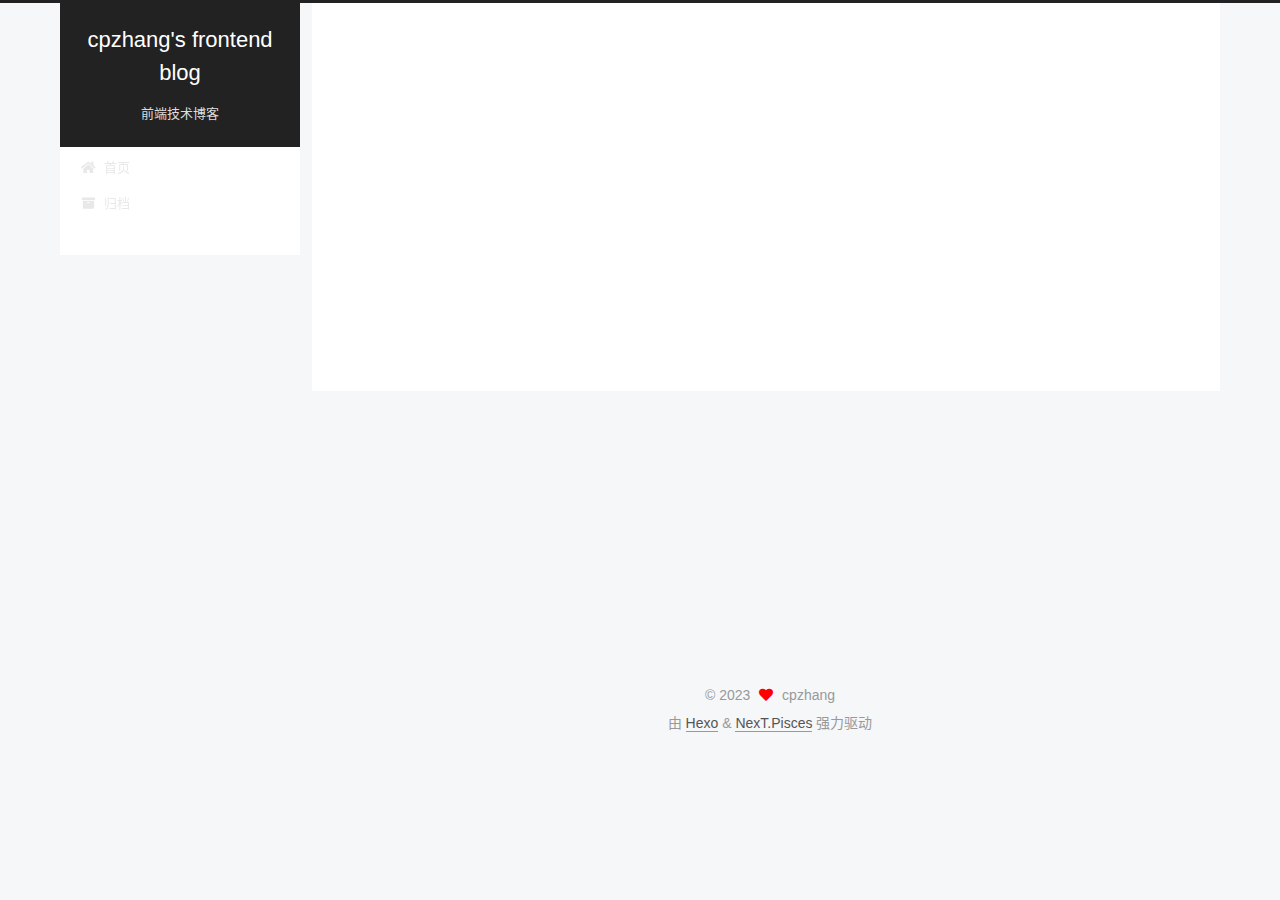
<file: categories/SSG-Static-Site-Generation/index.html>
<!DOCTYPE html>
<html lang="zh-CN">
<head>
  <meta charset="UTF-8">
<meta name="viewport" content="width=device-width, initial-scale=1, maximum-scale=2">
<meta name="theme-color" content="#222">
<meta name="generator" content="Hexo 6.3.0">
  <link rel="apple-touch-icon" sizes="180x180" href="/images/apple-touch-icon-next.png">
  <link rel="icon" type="image/png" sizes="32x32" href="/images/favicon-32x32-next.png">
  <link rel="icon" type="image/png" sizes="16x16" href="/images/favicon-16x16-next.png">
  <link rel="mask-icon" href="/images/logo.svg" color="#222">

<link rel="stylesheet" href="/css/main.css">


<link rel="stylesheet" href="/lib/font-awesome/css/all.min.css">

<script id="hexo-configurations">
    var NexT = window.NexT || {};
    var CONFIG = {"hostname":"cleverpp.github.io","root":"/","scheme":"Pisces","version":"7.8.0","exturl":false,"sidebar":{"position":"left","display":"post","padding":18,"offset":12,"onmobile":false},"copycode":{"enable":false,"show_result":false,"style":null},"back2top":{"enable":true,"sidebar":false,"scrollpercent":false},"bookmark":{"enable":false,"color":"#222","save":"auto"},"fancybox":false,"mediumzoom":false,"lazyload":false,"pangu":false,"comments":{"style":"tabs","active":null,"storage":true,"lazyload":false,"nav":null},"algolia":{"hits":{"per_page":10},"labels":{"input_placeholder":"Search for Posts","hits_empty":"We didn't find any results for the search: ${query}","hits_stats":"${hits} results found in ${time} ms"}},"localsearch":{"enable":false,"trigger":"auto","top_n_per_article":1,"unescape":false,"preload":false},"motion":{"enable":true,"async":false,"transition":{"post_block":"fadeIn","post_header":"slideDownIn","post_body":"slideDownIn","coll_header":"slideLeftIn","sidebar":"slideUpIn"}}};
  </script>

  <meta name="description" content="前端技术，前端工程化，nodejs，Typescript，前端框架，前端可视化，Web3D，webVR&#x2F;AR，web3.0，前端人工智能">
<meta property="og:type" content="website">
<meta property="og:title" content="cpzhang&#39;s frontend blog">
<meta property="og:url" content="https://cleverpp.github.io/categories/SSG-Static-Site-Generation/index.html">
<meta property="og:site_name" content="cpzhang&#39;s frontend blog">
<meta property="og:description" content="前端技术，前端工程化，nodejs，Typescript，前端框架，前端可视化，Web3D，webVR&#x2F;AR，web3.0，前端人工智能">
<meta property="og:locale" content="zh_CN">
<meta property="article:author" content="cpzhang">
<meta name="twitter:card" content="summary">

<link rel="canonical" href="https://cleverpp.github.io/categories/SSG-Static-Site-Generation/">


<script id="page-configurations">
  // https://hexo.io/docs/variables.html
  CONFIG.page = {
    sidebar: "",
    isHome : false,
    isPost : false,
    lang   : 'zh-CN'
  };
</script>

  <title>分类: SSG(Static Site Generation) | cpzhang's frontend blog</title>
  






  <noscript>
  <style>
  .use-motion .brand,
  .use-motion .menu-item,
  .sidebar-inner,
  .use-motion .post-block,
  .use-motion .pagination,
  .use-motion .comments,
  .use-motion .post-header,
  .use-motion .post-body,
  .use-motion .collection-header { opacity: initial; }

  .use-motion .site-title,
  .use-motion .site-subtitle {
    opacity: initial;
    top: initial;
  }

  .use-motion .logo-line-before i { left: initial; }
  .use-motion .logo-line-after i { right: initial; }
  </style>
</noscript>

</head>

<body itemscope itemtype="http://schema.org/WebPage">
  <div class="container use-motion">
    <div class="headband"></div>

    <header class="header" itemscope itemtype="http://schema.org/WPHeader">
      <div class="header-inner"><div class="site-brand-container">
  <div class="site-nav-toggle">
    <div class="toggle" aria-label="切换导航栏">
      <span class="toggle-line toggle-line-first"></span>
      <span class="toggle-line toggle-line-middle"></span>
      <span class="toggle-line toggle-line-last"></span>
    </div>
  </div>

  <div class="site-meta">

    <a href="/" class="brand" rel="start">
      <span class="logo-line-before"><i></i></span>
      <h1 class="site-title">cpzhang's frontend blog</h1>
      <span class="logo-line-after"><i></i></span>
    </a>
      <p class="site-subtitle" itemprop="description">前端技术博客</p>
  </div>

  <div class="site-nav-right">
    <div class="toggle popup-trigger">
    </div>
  </div>
</div>




<nav class="site-nav">
  <ul id="menu" class="main-menu menu">
        <li class="menu-item menu-item-home">

    <a href="/" rel="section"><i class="fa fa-home fa-fw"></i>首页</a>

  </li>
        <li class="menu-item menu-item-archives">

    <a href="/archives/" rel="section"><i class="fa fa-archive fa-fw"></i>归档</a>

  </li>
  </ul>
</nav>




</div>
    </header>

    
  <div class="back-to-top">
    <i class="fa fa-arrow-up"></i>
    <span>0%</span>
  </div>


    <main class="main">
      <div class="main-inner">
        <div class="content-wrap">
          

          <div class="content category">
            

  
  
  
  <div class="post-block">
    <div class="posts-collapse">
      <div class="collection-title">
        <h2 class="collection-header">SSG(Static Site Generation)
          <small>分类</small>
        </h2>
      </div>

      
    <div class="collection-year">
      <span class="collection-header">2022</span>
    </div>

  <article itemscope itemtype="http://schema.org/Article">
    <header class="post-header">

      <div class="post-meta">
        <time itemprop="dateCreated"
              datetime="2022-11-15T11:22:19+08:00"
              content="2022-11-15">
          11-15
        </time>
      </div>

      <div class="post-title">
          <a class="post-title-link" href="/2022/11/vitepress-1/" itemprop="url">
            <span itemprop="name">vitepress-1</span>
          </a>
      </div>

    </header>
  </article>

    </div>
  </div>
  
  
  

  



          </div>
          

<script>
  window.addEventListener('tabs:register', () => {
    let { activeClass } = CONFIG.comments;
    if (CONFIG.comments.storage) {
      activeClass = localStorage.getItem('comments_active') || activeClass;
    }
    if (activeClass) {
      let activeTab = document.querySelector(`a[href="#comment-${activeClass}"]`);
      if (activeTab) {
        activeTab.click();
      }
    }
  });
  if (CONFIG.comments.storage) {
    window.addEventListener('tabs:click', event => {
      if (!event.target.matches('.tabs-comment .tab-content .tab-pane')) return;
      let commentClass = event.target.classList[1];
      localStorage.setItem('comments_active', commentClass);
    });
  }
</script>

        </div>
          
  
  <div class="toggle sidebar-toggle">
    <span class="toggle-line toggle-line-first"></span>
    <span class="toggle-line toggle-line-middle"></span>
    <span class="toggle-line toggle-line-last"></span>
  </div>

  <aside class="sidebar">
    <div class="sidebar-inner">

      <ul class="sidebar-nav motion-element">
        <li class="sidebar-nav-toc">
          文章目录
        </li>
        <li class="sidebar-nav-overview">
          站点概览
        </li>
      </ul>

      <!--noindex-->
      <div class="post-toc-wrap sidebar-panel">
      </div>
      <!--/noindex-->

      <div class="site-overview-wrap sidebar-panel">
        <div class="site-author motion-element" itemprop="author" itemscope itemtype="http://schema.org/Person">
    <img class="site-author-image" itemprop="image" alt="cpzhang"
      src="/images/avatar.png">
  <p class="site-author-name" itemprop="name">cpzhang</p>
  <div class="site-description" itemprop="description">前端技术，前端工程化，nodejs，Typescript，前端框架，前端可视化，Web3D，webVR/AR，web3.0，前端人工智能</div>
</div>
<div class="site-state-wrap motion-element">
  <nav class="site-state">
      <div class="site-state-item site-state-posts">
          <a href="/archives/">
        
          <span class="site-state-item-count">2</span>
          <span class="site-state-item-name">日志</span>
        </a>
      </div>
      <div class="site-state-item site-state-categories">
        <span class="site-state-item-count">2</span>
        <span class="site-state-item-name">分类</span>
      </div>
  </nav>
</div>
  <div class="links-of-author motion-element">
      <span class="links-of-author-item">
        <a href="https://github.com/cleverpp" title="GitHub → https:&#x2F;&#x2F;github.com&#x2F;cleverpp" rel="noopener" target="_blank"><i class="fab fa-github fa-fw"></i>GitHub</a>
      </span>
      <span class="links-of-author-item">
        <a href="https://www.zhihu.com/people/clever-zhang" title="知乎 → https:&#x2F;&#x2F;www.zhihu.com&#x2F;people&#x2F;clever-zhang" rel="noopener" target="_blank"><i class="fab fa-zhihu fa-fw"></i>知乎</a>
      </span>
  </div>



      </div>

    </div>
  </aside>
  <div id="sidebar-dimmer"></div>


      </div>
    </main>

    <footer class="footer">
      <div class="footer-inner">
        

        

<div class="copyright">
  
  &copy; 
  <span itemprop="copyrightYear">2023</span>
  <span class="with-love">
    <i class="fa fa-heart"></i>
  </span>
  <span class="author" itemprop="copyrightHolder">cpzhang</span>
</div>
  <div class="powered-by">由 <a href="https://hexo.io/" class="theme-link" rel="noopener" target="_blank">Hexo</a> & <a href="https://pisces.theme-next.org/" class="theme-link" rel="noopener" target="_blank">NexT.Pisces</a> 强力驱动
  </div>

        








      </div>
    </footer>
  </div>

  
  <script src="/lib/anime.min.js"></script>
  <script src="/lib/velocity/velocity.min.js"></script>
  <script src="/lib/velocity/velocity.ui.min.js"></script>

<script src="/js/utils.js"></script>

<script src="/js/motion.js"></script>


<script src="/js/schemes/pisces.js"></script>


<script src="/js/next-boot.js"></script>




  















  

  

</body>
</html>
</file>
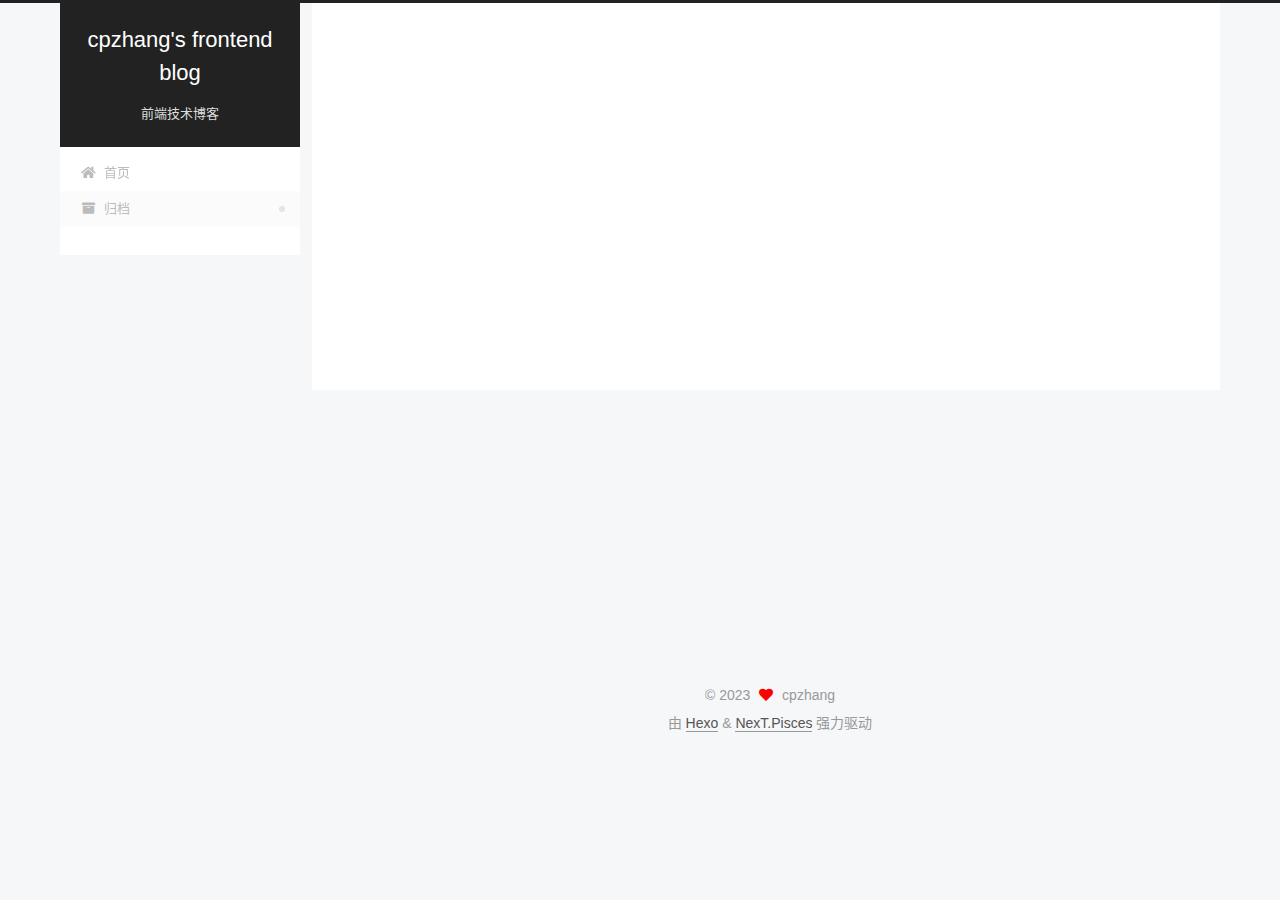
<file: archives/2022/11/index.html>
<!DOCTYPE html>
<html lang="zh-CN">
<head>
  <meta charset="UTF-8">
<meta name="viewport" content="width=device-width, initial-scale=1, maximum-scale=2">
<meta name="theme-color" content="#222">
<meta name="generator" content="Hexo 6.3.0">
  <link rel="apple-touch-icon" sizes="180x180" href="/images/apple-touch-icon-next.png">
  <link rel="icon" type="image/png" sizes="32x32" href="/images/favicon-32x32-next.png">
  <link rel="icon" type="image/png" sizes="16x16" href="/images/favicon-16x16-next.png">
  <link rel="mask-icon" href="/images/logo.svg" color="#222">

<link rel="stylesheet" href="/css/main.css">


<link rel="stylesheet" href="/lib/font-awesome/css/all.min.css">

<script id="hexo-configurations">
    var NexT = window.NexT || {};
    var CONFIG = {"hostname":"cleverpp.github.io","root":"/","scheme":"Pisces","version":"7.8.0","exturl":false,"sidebar":{"position":"left","display":"post","padding":18,"offset":12,"onmobile":false},"copycode":{"enable":false,"show_result":false,"style":null},"back2top":{"enable":true,"sidebar":false,"scrollpercent":false},"bookmark":{"enable":false,"color":"#222","save":"auto"},"fancybox":false,"mediumzoom":false,"lazyload":false,"pangu":false,"comments":{"style":"tabs","active":null,"storage":true,"lazyload":false,"nav":null},"algolia":{"hits":{"per_page":10},"labels":{"input_placeholder":"Search for Posts","hits_empty":"We didn't find any results for the search: ${query}","hits_stats":"${hits} results found in ${time} ms"}},"localsearch":{"enable":false,"trigger":"auto","top_n_per_article":1,"unescape":false,"preload":false},"motion":{"enable":true,"async":false,"transition":{"post_block":"fadeIn","post_header":"slideDownIn","post_body":"slideDownIn","coll_header":"slideLeftIn","sidebar":"slideUpIn"}}};
  </script>

  <meta name="description" content="前端技术，前端工程化，nodejs，Typescript，前端框架，前端可视化，Web3D，webVR&#x2F;AR，web3.0，前端人工智能">
<meta property="og:type" content="website">
<meta property="og:title" content="cpzhang&#39;s frontend blog">
<meta property="og:url" content="https://cleverpp.github.io/archives/2022/11/index.html">
<meta property="og:site_name" content="cpzhang&#39;s frontend blog">
<meta property="og:description" content="前端技术，前端工程化，nodejs，Typescript，前端框架，前端可视化，Web3D，webVR&#x2F;AR，web3.0，前端人工智能">
<meta property="og:locale" content="zh_CN">
<meta property="article:author" content="cpzhang">
<meta name="twitter:card" content="summary">

<link rel="canonical" href="https://cleverpp.github.io/archives/2022/11/">


<script id="page-configurations">
  // https://hexo.io/docs/variables.html
  CONFIG.page = {
    sidebar: "",
    isHome : false,
    isPost : false,
    lang   : 'zh-CN'
  };
</script>

  <title>归档 | cpzhang's frontend blog</title>
  






  <noscript>
  <style>
  .use-motion .brand,
  .use-motion .menu-item,
  .sidebar-inner,
  .use-motion .post-block,
  .use-motion .pagination,
  .use-motion .comments,
  .use-motion .post-header,
  .use-motion .post-body,
  .use-motion .collection-header { opacity: initial; }

  .use-motion .site-title,
  .use-motion .site-subtitle {
    opacity: initial;
    top: initial;
  }

  .use-motion .logo-line-before i { left: initial; }
  .use-motion .logo-line-after i { right: initial; }
  </style>
</noscript>

</head>

<body itemscope itemtype="http://schema.org/WebPage">
  <div class="container use-motion">
    <div class="headband"></div>

    <header class="header" itemscope itemtype="http://schema.org/WPHeader">
      <div class="header-inner"><div class="site-brand-container">
  <div class="site-nav-toggle">
    <div class="toggle" aria-label="切换导航栏">
      <span class="toggle-line toggle-line-first"></span>
      <span class="toggle-line toggle-line-middle"></span>
      <span class="toggle-line toggle-line-last"></span>
    </div>
  </div>

  <div class="site-meta">

    <a href="/" class="brand" rel="start">
      <span class="logo-line-before"><i></i></span>
      <h1 class="site-title">cpzhang's frontend blog</h1>
      <span class="logo-line-after"><i></i></span>
    </a>
      <p class="site-subtitle" itemprop="description">前端技术博客</p>
  </div>

  <div class="site-nav-right">
    <div class="toggle popup-trigger">
    </div>
  </div>
</div>




<nav class="site-nav">
  <ul id="menu" class="main-menu menu">
        <li class="menu-item menu-item-home">

    <a href="/" rel="section"><i class="fa fa-home fa-fw"></i>首页</a>

  </li>
        <li class="menu-item menu-item-archives">

    <a href="/archives/" rel="section"><i class="fa fa-archive fa-fw"></i>归档</a>

  </li>
  </ul>
</nav>




</div>
    </header>

    
  <div class="back-to-top">
    <i class="fa fa-arrow-up"></i>
    <span>0%</span>
  </div>


    <main class="main">
      <div class="main-inner">
        <div class="content-wrap">
          

          <div class="content archive">
            

  
  
  
  <div class="post-block">
    <div class="posts-collapse">
      <div class="collection-title">
        <span class="collection-header">嗯..! 目前共计 2 篇日志。 继续努力。</span>
      </div>

      
    <div class="collection-year">
      <span class="collection-header">2022</span>
    </div>

  <article itemscope itemtype="http://schema.org/Article">
    <header class="post-header">

      <div class="post-meta">
        <time itemprop="dateCreated"
              datetime="2022-11-15T11:22:19+08:00"
              content="2022-11-15">
          11-15
        </time>
      </div>

      <div class="post-title">
          <a class="post-title-link" href="/2022/11/vitepress-1/" itemprop="url">
            <span itemprop="name">vitepress-1</span>
          </a>
      </div>

    </header>
  </article>


    </div>
  </div>
  
  
  

  



          </div>
          

<script>
  window.addEventListener('tabs:register', () => {
    let { activeClass } = CONFIG.comments;
    if (CONFIG.comments.storage) {
      activeClass = localStorage.getItem('comments_active') || activeClass;
    }
    if (activeClass) {
      let activeTab = document.querySelector(`a[href="#comment-${activeClass}"]`);
      if (activeTab) {
        activeTab.click();
      }
    }
  });
  if (CONFIG.comments.storage) {
    window.addEventListener('tabs:click', event => {
      if (!event.target.matches('.tabs-comment .tab-content .tab-pane')) return;
      let commentClass = event.target.classList[1];
      localStorage.setItem('comments_active', commentClass);
    });
  }
</script>

        </div>
          
  
  <div class="toggle sidebar-toggle">
    <span class="toggle-line toggle-line-first"></span>
    <span class="toggle-line toggle-line-middle"></span>
    <span class="toggle-line toggle-line-last"></span>
  </div>

  <aside class="sidebar">
    <div class="sidebar-inner">

      <ul class="sidebar-nav motion-element">
        <li class="sidebar-nav-toc">
          文章目录
        </li>
        <li class="sidebar-nav-overview">
          站点概览
        </li>
      </ul>

      <!--noindex-->
      <div class="post-toc-wrap sidebar-panel">
      </div>
      <!--/noindex-->

      <div class="site-overview-wrap sidebar-panel">
        <div class="site-author motion-element" itemprop="author" itemscope itemtype="http://schema.org/Person">
    <img class="site-author-image" itemprop="image" alt="cpzhang"
      src="/images/avatar.png">
  <p class="site-author-name" itemprop="name">cpzhang</p>
  <div class="site-description" itemprop="description">前端技术，前端工程化，nodejs，Typescript，前端框架，前端可视化，Web3D，webVR/AR，web3.0，前端人工智能</div>
</div>
<div class="site-state-wrap motion-element">
  <nav class="site-state">
      <div class="site-state-item site-state-posts">
          <a href="/archives/">
        
          <span class="site-state-item-count">2</span>
          <span class="site-state-item-name">日志</span>
        </a>
      </div>
      <div class="site-state-item site-state-categories">
        <span class="site-state-item-count">2</span>
        <span class="site-state-item-name">分类</span>
      </div>
  </nav>
</div>
  <div class="links-of-author motion-element">
      <span class="links-of-author-item">
        <a href="https://github.com/cleverpp" title="GitHub → https:&#x2F;&#x2F;github.com&#x2F;cleverpp" rel="noopener" target="_blank"><i class="fab fa-github fa-fw"></i>GitHub</a>
      </span>
      <span class="links-of-author-item">
        <a href="https://www.zhihu.com/people/clever-zhang" title="知乎 → https:&#x2F;&#x2F;www.zhihu.com&#x2F;people&#x2F;clever-zhang" rel="noopener" target="_blank"><i class="fab fa-zhihu fa-fw"></i>知乎</a>
      </span>
  </div>



      </div>

    </div>
  </aside>
  <div id="sidebar-dimmer"></div>


      </div>
    </main>

    <footer class="footer">
      <div class="footer-inner">
        

        

<div class="copyright">
  
  &copy; 
  <span itemprop="copyrightYear">2023</span>
  <span class="with-love">
    <i class="fa fa-heart"></i>
  </span>
  <span class="author" itemprop="copyrightHolder">cpzhang</span>
</div>
  <div class="powered-by">由 <a href="https://hexo.io/" class="theme-link" rel="noopener" target="_blank">Hexo</a> & <a href="https://pisces.theme-next.org/" class="theme-link" rel="noopener" target="_blank">NexT.Pisces</a> 强力驱动
  </div>

        








      </div>
    </footer>
  </div>

  
  <script src="/lib/anime.min.js"></script>
  <script src="/lib/velocity/velocity.min.js"></script>
  <script src="/lib/velocity/velocity.ui.min.js"></script>

<script src="/js/utils.js"></script>

<script src="/js/motion.js"></script>


<script src="/js/schemes/pisces.js"></script>


<script src="/js/next-boot.js"></script>




  















  

  

</body>
</html>
</file>
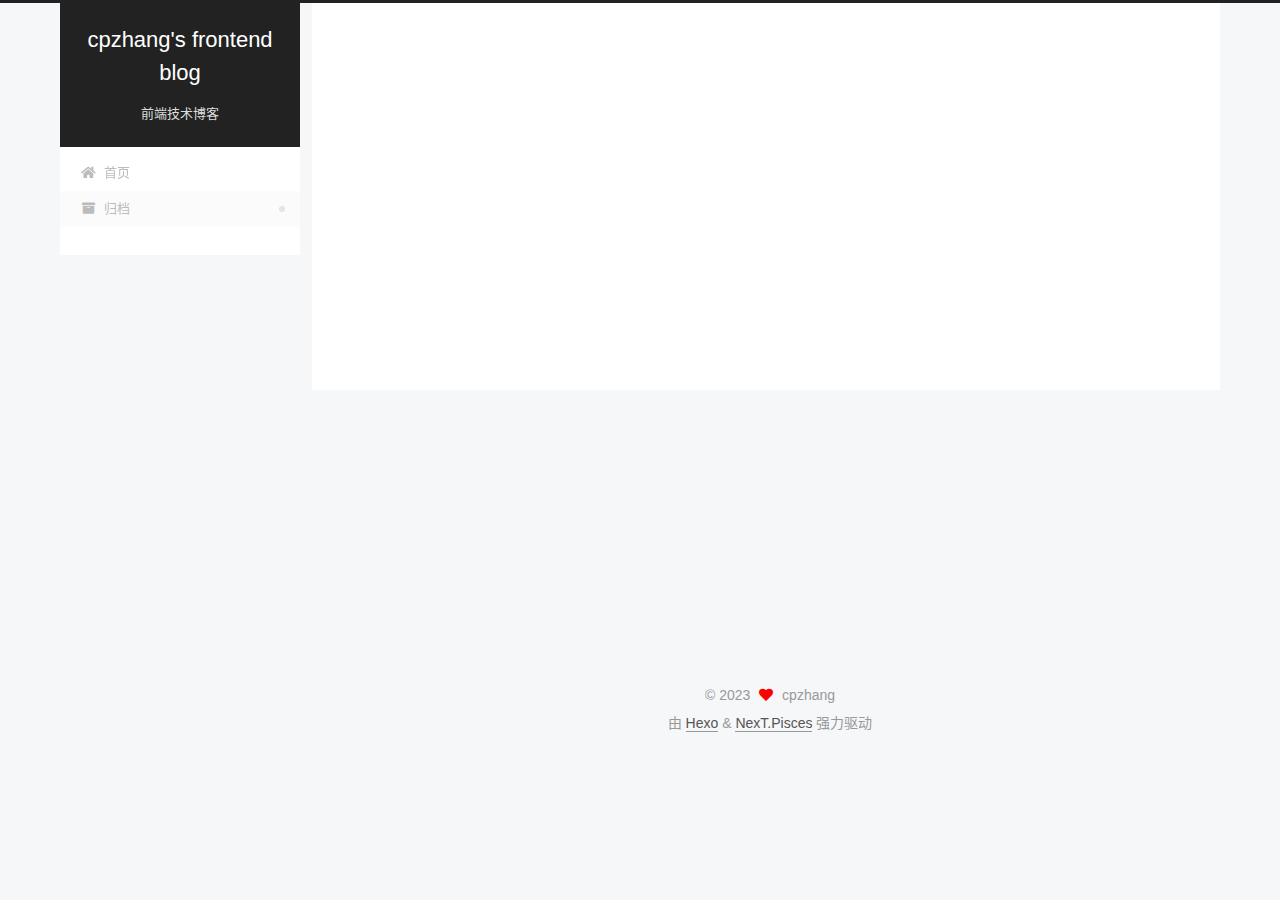
<file: archives/2023/11/index.html>
<!DOCTYPE html>
<html lang="zh-CN">
<head>
  <meta charset="UTF-8">
<meta name="viewport" content="width=device-width, initial-scale=1, maximum-scale=2">
<meta name="theme-color" content="#222">
<meta name="generator" content="Hexo 6.3.0">
  <link rel="apple-touch-icon" sizes="180x180" href="/images/apple-touch-icon-next.png">
  <link rel="icon" type="image/png" sizes="32x32" href="/images/favicon-32x32-next.png">
  <link rel="icon" type="image/png" sizes="16x16" href="/images/favicon-16x16-next.png">
  <link rel="mask-icon" href="/images/logo.svg" color="#222">

<link rel="stylesheet" href="/css/main.css">


<link rel="stylesheet" href="/lib/font-awesome/css/all.min.css">

<script id="hexo-configurations">
    var NexT = window.NexT || {};
    var CONFIG = {"hostname":"cleverpp.github.io","root":"/","scheme":"Pisces","version":"7.8.0","exturl":false,"sidebar":{"position":"left","display":"post","padding":18,"offset":12,"onmobile":false},"copycode":{"enable":false,"show_result":false,"style":null},"back2top":{"enable":true,"sidebar":false,"scrollpercent":false},"bookmark":{"enable":false,"color":"#222","save":"auto"},"fancybox":false,"mediumzoom":false,"lazyload":false,"pangu":false,"comments":{"style":"tabs","active":null,"storage":true,"lazyload":false,"nav":null},"algolia":{"hits":{"per_page":10},"labels":{"input_placeholder":"Search for Posts","hits_empty":"We didn't find any results for the search: ${query}","hits_stats":"${hits} results found in ${time} ms"}},"localsearch":{"enable":false,"trigger":"auto","top_n_per_article":1,"unescape":false,"preload":false},"motion":{"enable":true,"async":false,"transition":{"post_block":"fadeIn","post_header":"slideDownIn","post_body":"slideDownIn","coll_header":"slideLeftIn","sidebar":"slideUpIn"}}};
  </script>

  <meta name="description" content="前端技术，前端工程化，nodejs，Typescript，前端框架，前端可视化，Web3D，webVR&#x2F;AR，web3.0，前端人工智能">
<meta property="og:type" content="website">
<meta property="og:title" content="cpzhang&#39;s frontend blog">
<meta property="og:url" content="https://cleverpp.github.io/archives/2023/11/index.html">
<meta property="og:site_name" content="cpzhang&#39;s frontend blog">
<meta property="og:description" content="前端技术，前端工程化，nodejs，Typescript，前端框架，前端可视化，Web3D，webVR&#x2F;AR，web3.0，前端人工智能">
<meta property="og:locale" content="zh_CN">
<meta property="article:author" content="cpzhang">
<meta name="twitter:card" content="summary">

<link rel="canonical" href="https://cleverpp.github.io/archives/2023/11/">


<script id="page-configurations">
  // https://hexo.io/docs/variables.html
  CONFIG.page = {
    sidebar: "",
    isHome : false,
    isPost : false,
    lang   : 'zh-CN'
  };
</script>

  <title>归档 | cpzhang's frontend blog</title>
  






  <noscript>
  <style>
  .use-motion .brand,
  .use-motion .menu-item,
  .sidebar-inner,
  .use-motion .post-block,
  .use-motion .pagination,
  .use-motion .comments,
  .use-motion .post-header,
  .use-motion .post-body,
  .use-motion .collection-header { opacity: initial; }

  .use-motion .site-title,
  .use-motion .site-subtitle {
    opacity: initial;
    top: initial;
  }

  .use-motion .logo-line-before i { left: initial; }
  .use-motion .logo-line-after i { right: initial; }
  </style>
</noscript>

</head>

<body itemscope itemtype="http://schema.org/WebPage">
  <div class="container use-motion">
    <div class="headband"></div>

    <header class="header" itemscope itemtype="http://schema.org/WPHeader">
      <div class="header-inner"><div class="site-brand-container">
  <div class="site-nav-toggle">
    <div class="toggle" aria-label="切换导航栏">
      <span class="toggle-line toggle-line-first"></span>
      <span class="toggle-line toggle-line-middle"></span>
      <span class="toggle-line toggle-line-last"></span>
    </div>
  </div>

  <div class="site-meta">

    <a href="/" class="brand" rel="start">
      <span class="logo-line-before"><i></i></span>
      <h1 class="site-title">cpzhang's frontend blog</h1>
      <span class="logo-line-after"><i></i></span>
    </a>
      <p class="site-subtitle" itemprop="description">前端技术博客</p>
  </div>

  <div class="site-nav-right">
    <div class="toggle popup-trigger">
    </div>
  </div>
</div>




<nav class="site-nav">
  <ul id="menu" class="main-menu menu">
        <li class="menu-item menu-item-home">

    <a href="/" rel="section"><i class="fa fa-home fa-fw"></i>首页</a>

  </li>
        <li class="menu-item menu-item-archives">

    <a href="/archives/" rel="section"><i class="fa fa-archive fa-fw"></i>归档</a>

  </li>
  </ul>
</nav>




</div>
    </header>

    
  <div class="back-to-top">
    <i class="fa fa-arrow-up"></i>
    <span>0%</span>
  </div>


    <main class="main">
      <div class="main-inner">
        <div class="content-wrap">
          

          <div class="content archive">
            

  
  
  
  <div class="post-block">
    <div class="posts-collapse">
      <div class="collection-title">
        <span class="collection-header">嗯..! 目前共计 2 篇日志。 继续努力。</span>
      </div>

      
    <div class="collection-year">
      <span class="collection-header">2023</span>
    </div>

  <article itemscope itemtype="http://schema.org/Article">
    <header class="post-header">

      <div class="post-meta">
        <time itemprop="dateCreated"
              datetime="2023-11-21T10:40:15+08:00"
              content="2023-11-21">
          11-21
        </time>
      </div>

      <div class="post-title">
          <a class="post-title-link" href="/2023/11/how-to-select-node-version/" itemprop="url">
            <span itemprop="name">how-to-select-node-version</span>
          </a>
      </div>

    </header>
  </article>


    </div>
  </div>
  
  
  

  



          </div>
          

<script>
  window.addEventListener('tabs:register', () => {
    let { activeClass } = CONFIG.comments;
    if (CONFIG.comments.storage) {
      activeClass = localStorage.getItem('comments_active') || activeClass;
    }
    if (activeClass) {
      let activeTab = document.querySelector(`a[href="#comment-${activeClass}"]`);
      if (activeTab) {
        activeTab.click();
      }
    }
  });
  if (CONFIG.comments.storage) {
    window.addEventListener('tabs:click', event => {
      if (!event.target.matches('.tabs-comment .tab-content .tab-pane')) return;
      let commentClass = event.target.classList[1];
      localStorage.setItem('comments_active', commentClass);
    });
  }
</script>

        </div>
          
  
  <div class="toggle sidebar-toggle">
    <span class="toggle-line toggle-line-first"></span>
    <span class="toggle-line toggle-line-middle"></span>
    <span class="toggle-line toggle-line-last"></span>
  </div>

  <aside class="sidebar">
    <div class="sidebar-inner">

      <ul class="sidebar-nav motion-element">
        <li class="sidebar-nav-toc">
          文章目录
        </li>
        <li class="sidebar-nav-overview">
          站点概览
        </li>
      </ul>

      <!--noindex-->
      <div class="post-toc-wrap sidebar-panel">
      </div>
      <!--/noindex-->

      <div class="site-overview-wrap sidebar-panel">
        <div class="site-author motion-element" itemprop="author" itemscope itemtype="http://schema.org/Person">
    <img class="site-author-image" itemprop="image" alt="cpzhang"
      src="/images/avatar.png">
  <p class="site-author-name" itemprop="name">cpzhang</p>
  <div class="site-description" itemprop="description">前端技术，前端工程化，nodejs，Typescript，前端框架，前端可视化，Web3D，webVR/AR，web3.0，前端人工智能</div>
</div>
<div class="site-state-wrap motion-element">
  <nav class="site-state">
      <div class="site-state-item site-state-posts">
          <a href="/archives/">
        
          <span class="site-state-item-count">2</span>
          <span class="site-state-item-name">日志</span>
        </a>
      </div>
      <div class="site-state-item site-state-categories">
        <span class="site-state-item-count">2</span>
        <span class="site-state-item-name">分类</span>
      </div>
  </nav>
</div>
  <div class="links-of-author motion-element">
      <span class="links-of-author-item">
        <a href="https://github.com/cleverpp" title="GitHub → https:&#x2F;&#x2F;github.com&#x2F;cleverpp" rel="noopener" target="_blank"><i class="fab fa-github fa-fw"></i>GitHub</a>
      </span>
      <span class="links-of-author-item">
        <a href="https://www.zhihu.com/people/clever-zhang" title="知乎 → https:&#x2F;&#x2F;www.zhihu.com&#x2F;people&#x2F;clever-zhang" rel="noopener" target="_blank"><i class="fab fa-zhihu fa-fw"></i>知乎</a>
      </span>
  </div>



      </div>

    </div>
  </aside>
  <div id="sidebar-dimmer"></div>


      </div>
    </main>

    <footer class="footer">
      <div class="footer-inner">
        

        

<div class="copyright">
  
  &copy; 
  <span itemprop="copyrightYear">2023</span>
  <span class="with-love">
    <i class="fa fa-heart"></i>
  </span>
  <span class="author" itemprop="copyrightHolder">cpzhang</span>
</div>
  <div class="powered-by">由 <a href="https://hexo.io/" class="theme-link" rel="noopener" target="_blank">Hexo</a> & <a href="https://pisces.theme-next.org/" class="theme-link" rel="noopener" target="_blank">NexT.Pisces</a> 强力驱动
  </div>

        








      </div>
    </footer>
  </div>

  
  <script src="/lib/anime.min.js"></script>
  <script src="/lib/velocity/velocity.min.js"></script>
  <script src="/lib/velocity/velocity.ui.min.js"></script>

<script src="/js/utils.js"></script>

<script src="/js/motion.js"></script>


<script src="/js/schemes/pisces.js"></script>


<script src="/js/next-boot.js"></script>




  















  

  

</body>
</html>
</file>
<file: css/main.css>
:root {
  --body-bg-color: #f5f7f9;
  --content-bg-color: #fff;
  --card-bg-color: #f5f5f5;
  --text-color: #555;
  --blockquote-color: #666;
  --link-color: #555;
  --link-hover-color: #222;
  --brand-color: #fff;
  --brand-hover-color: #fff;
  --table-row-odd-bg-color: #f9f9f9;
  --table-row-hover-bg-color: #f5f5f5;
  --menu-item-bg-color: #f5f5f5;
  --btn-default-bg: #fff;
  --btn-default-color: #555;
  --btn-default-border-color: #555;
  --btn-default-hover-bg: #222;
  --btn-default-hover-color: #fff;
  --btn-default-hover-border-color: #222;
}
@media (prefers-color-scheme: dark) {
  :root {
    --body-bg-color: #282828;
    --content-bg-color: #333;
    --card-bg-color: #555;
    --text-color: #ccc;
    --blockquote-color: #bbb;
    --link-color: #ccc;
    --link-hover-color: #eee;
    --brand-color: #ddd;
    --brand-hover-color: #ddd;
    --table-row-odd-bg-color: #282828;
    --table-row-hover-bg-color: #363636;
    --menu-item-bg-color: #555;
    --btn-default-bg: #222;
    --btn-default-color: #ccc;
    --btn-default-border-color: #555;
    --btn-default-hover-bg: #666;
    --btn-default-hover-color: #ccc;
    --btn-default-hover-border-color: #666;
  }
  img {
    opacity: 0.75;
  }
  img:hover {
    opacity: 0.9;
  }
}
html {
  line-height: 1.15; /* 1 */
  -webkit-text-size-adjust: 100%; /* 2 */
}
body {
  margin: 0;
}
main {
  display: block;
}
h1 {
  font-size: 2em;
  margin: 0.67em 0;
}
hr {
  box-sizing: content-box; /* 1 */
  height: 0; /* 1 */
  overflow: visible; /* 2 */
}
pre {
  font-family: monospace, monospace; /* 1 */
  font-size: 1em; /* 2 */
}
a {
  background: transparent;
}
abbr[title] {
  border-bottom: none; /* 1 */
  text-decoration: underline; /* 2 */
  text-decoration: underline dotted; /* 2 */
}
b,
strong {
  font-weight: bolder;
}
code,
kbd,
samp {
  font-family: monospace, monospace; /* 1 */
  font-size: 1em; /* 2 */
}
small {
  font-size: 80%;
}
sub,
sup {
  font-size: 75%;
  line-height: 0;
  position: relative;
  vertical-align: baseline;
}
sub {
  bottom: -0.25em;
}
sup {
  top: -0.5em;
}
img {
  border-style: none;
}
button,
input,
optgroup,
select,
textarea {
  font-family: inherit; /* 1 */
  font-size: 100%; /* 1 */
  line-height: 1.15; /* 1 */
  margin: 0; /* 2 */
}
button,
input {
/* 1 */
  overflow: visible;
}
button,
select {
/* 1 */
  text-transform: none;
}
button,
[type='button'],
[type='reset'],
[type='submit'] {
  -webkit-appearance: button;
}
button::-moz-focus-inner,
[type='button']::-moz-focus-inner,
[type='reset']::-moz-focus-inner,
[type='submit']::-moz-focus-inner {
  border-style: none;
  padding: 0;
}
button:-moz-focusring,
[type='button']:-moz-focusring,
[type='reset']:-moz-focusring,
[type='submit']:-moz-focusring {
  outline: 1px dotted ButtonText;
}
fieldset {
  padding: 0.35em 0.75em 0.625em;
}
legend {
  box-sizing: border-box; /* 1 */
  color: inherit; /* 2 */
  display: table; /* 1 */
  max-width: 100%; /* 1 */
  padding: 0; /* 3 */
  white-space: normal; /* 1 */
}
progress {
  vertical-align: baseline;
}
textarea {
  overflow: auto;
}
[type='checkbox'],
[type='radio'] {
  box-sizing: border-box; /* 1 */
  padding: 0; /* 2 */
}
[type='number']::-webkit-inner-spin-button,
[type='number']::-webkit-outer-spin-button {
  height: auto;
}
[type='search'] {
  outline-offset: -2px; /* 2 */
  -webkit-appearance: textfield; /* 1 */
}
[type='search']::-webkit-search-decoration {
  -webkit-appearance: none;
}
::-webkit-file-upload-button {
  font: inherit; /* 2 */
  -webkit-appearance: button; /* 1 */
}
details {
  display: block;
}
summary {
  display: list-item;
}
template {
  display: none;
}
[hidden] {
  display: none;
}
::selection {
  background: #262a30;
  color: #eee;
}
html,
body {
  height: 100%;
}
body {
  background: var(--body-bg-color);
  color: var(--text-color);
  font-family: 'Lato', "PingFang SC", "Microsoft YaHei", sans-serif;
  font-size: 1em;
  line-height: 2;
}
@media (max-width: 991px) {
  body {
    padding-left: 0 !important;
    padding-right: 0 !important;
  }
}
h1,
h2,
h3,
h4,
h5,
h6 {
  font-family: 'Lato', "PingFang SC", "Microsoft YaHei", sans-serif;
  font-weight: bold;
  line-height: 1.5;
  margin: 20px 0 15px;
}
h1 {
  font-size: 1.5em;
}
h2 {
  font-size: 1.375em;
}
h3 {
  font-size: 1.25em;
}
h4 {
  font-size: 1.125em;
}
h5 {
  font-size: 1em;
}
h6 {
  font-size: 0.875em;
}
p {
  margin: 0 0 20px 0;
}
a,
span.exturl {
  border-bottom: 1px solid #999;
  color: var(--link-color);
  outline: 0;
  text-decoration: none;
  overflow-wrap: break-word;
  word-wrap: break-word;
  cursor: pointer;
}
a:hover,
span.exturl:hover {
  border-bottom-color: var(--link-hover-color);
  color: var(--link-hover-color);
}
iframe,
img,
video {
  display: block;
  margin-left: auto;
  margin-right: auto;
  max-width: 100%;
}
hr {
  background-image: repeating-linear-gradient(-45deg, #ddd, #ddd 4px, transparent 4px, transparent 8px);
  border: 0;
  height: 3px;
  margin: 40px 0;
}
blockquote {
  border-left: 4px solid #ddd;
  color: var(--blockquote-color);
  margin: 0;
  padding: 0 15px;
}
blockquote cite::before {
  content: '-';
  padding: 0 5px;
}
dt {
  font-weight: bold;
}
dd {
  margin: 0;
  padding: 0;
}
kbd {
  background-color: #f5f5f5;
  background-image: linear-gradient(#eee, #fff, #eee);
  border: 1px solid #ccc;
  border-radius: 0.2em;
  box-shadow: 0.1em 0.1em 0.2em rgba(0,0,0,0.1);
  color: #555;
  font-family: inherit;
  padding: 0.1em 0.3em;
  white-space: nowrap;
}
.table-container {
  overflow: auto;
}
table {
  border-collapse: collapse;
  border-spacing: 0;
  font-size: 0.875em;
  margin: 0 0 20px 0;
  width: 100%;
}
tbody tr:nth-of-type(odd) {
  background: var(--table-row-odd-bg-color);
}
tbody tr:hover {
  background: var(--table-row-hover-bg-color);
}
caption,
th,
td {
  font-weight: normal;
  padding: 8px;
  vertical-align: middle;
}
th,
td {
  border: 1px solid #ddd;
  border-bottom: 3px solid #ddd;
}
th {
  font-weight: 700;
  padding-bottom: 10px;
}
td {
  border-bottom-width: 1px;
}
.btn {
  background: var(--btn-default-bg);
  border: 2px solid var(--btn-default-border-color);
  border-radius: 2px;
  color: var(--btn-default-color);
  display: inline-block;
  font-size: 0.875em;
  line-height: 2;
  padding: 0 20px;
  text-decoration: none;
  transition-property: background-color;
  transition-delay: 0s;
  transition-duration: 0.2s;
  transition-timing-function: ease-in-out;
}
.btn:hover {
  background: var(--btn-default-hover-bg);
  border-color: var(--btn-default-hover-border-color);
  color: var(--btn-default-hover-color);
}
.btn + .btn {
  margin: 0 0 8px 8px;
}
.btn .fa-fw {
  text-align: left;
  width: 1.285714285714286em;
}
.toggle {
  line-height: 0;
}
.toggle .toggle-line {
  background: #fff;
  display: inline-block;
  height: 2px;
  left: 0;
  position: relative;
  top: 0;
  transition: all 0.4s;
  vertical-align: top;
  width: 100%;
}
.toggle .toggle-line:not(:first-child) {
  margin-top: 3px;
}
.toggle.toggle-arrow .toggle-line-first {
  left: 50%;
  top: 2px;
  transform: rotate(45deg);
  width: 50%;
}
.toggle.toggle-arrow .toggle-line-middle {
  left: 2px;
  width: 90%;
}
.toggle.toggle-arrow .toggle-line-last {
  left: 50%;
  top: -2px;
  transform: rotate(-45deg);
  width: 50%;
}
.toggle.toggle-close .toggle-line-first {
  transform: rotate(-45deg);
  top: 5px;
}
.toggle.toggle-close .toggle-line-middle {
  opacity: 0;
}
.toggle.toggle-close .toggle-line-last {
  transform: rotate(45deg);
  top: -5px;
}
.highlight,
pre {
  background: #f7f7f7;
  color: #4d4d4c;
  line-height: 1.6;
  margin: 0 auto 20px;
}
pre,
code {
  font-family: consolas, Menlo, monospace, "PingFang SC", "Microsoft YaHei";
}
code {
  background: #eee;
  border-radius: 3px;
  color: #555;
  padding: 2px 4px;
  overflow-wrap: break-word;
  word-wrap: break-word;
}
.highlight *::selection {
  background: #d6d6d6;
}
.highlight pre {
  border: 0;
  margin: 0;
  padding: 10px 0;
}
.highlight table {
  border: 0;
  margin: 0;
  width: auto;
}
.highlight td {
  border: 0;
  padding: 0;
}
.highlight figcaption {
  background: #eff2f3;
  color: #4d4d4c;
  display: flex;
  font-size: 0.875em;
  justify-content: space-between;
  line-height: 1.2;
  padding: 0.5em;
}
.highlight figcaption a {
  color: #4d4d4c;
}
.highlight figcaption a:hover {
  border-bottom-color: #4d4d4c;
}
.highlight .gutter {
  -moz-user-select: none;
  -ms-user-select: none;
  -webkit-user-select: none;
  user-select: none;
}
.highlight .gutter pre {
  background: #eff2f3;
  color: #869194;
  padding-left: 10px;
  padding-right: 10px;
  text-align: right;
}
.highlight .code pre {
  background: #f7f7f7;
  padding-left: 10px;
  width: 100%;
}
.gist table {
  width: auto;
}
.gist table td {
  border: 0;
}
pre {
  overflow: auto;
  padding: 10px;
}
pre code {
  background: none;
  color: #4d4d4c;
  font-size: 0.875em;
  padding: 0;
  text-shadow: none;
}
pre .deletion {
  background: #fdd;
}
pre .addition {
  background: #dfd;
}
pre .meta {
  color: #eab700;
  -moz-user-select: none;
  -ms-user-select: none;
  -webkit-user-select: none;
  user-select: none;
}
pre .comment {
  color: #8e908c;
}
pre .variable,
pre .attribute,
pre .tag,
pre .name,
pre .regexp,
pre .ruby .constant,
pre .xml .tag .title,
pre .xml .pi,
pre .xml .doctype,
pre .html .doctype,
pre .css .id,
pre .css .class,
pre .css .pseudo {
  color: #c82829;
}
pre .number,
pre .preprocessor,
pre .built_in,
pre .builtin-name,
pre .literal,
pre .params,
pre .constant,
pre .command {
  color: #f5871f;
}
pre .ruby .class .title,
pre .css .rules .attribute,
pre .string,
pre .symbol,
pre .value,
pre .inheritance,
pre .header,
pre .ruby .symbol,
pre .xml .cdata,
pre .special,
pre .formula {
  color: #718c00;
}
pre .title,
pre .css .hexcolor {
  color: #3e999f;
}
pre .function,
pre .python .decorator,
pre .python .title,
pre .ruby .function .title,
pre .ruby .title .keyword,
pre .perl .sub,
pre .javascript .title,
pre .coffeescript .title {
  color: #4271ae;
}
pre .keyword,
pre .javascript .function {
  color: #8959a8;
}
.blockquote-center {
  border-left: none;
  margin: 40px 0;
  padding: 0;
  position: relative;
  text-align: center;
}
.blockquote-center .fa {
  display: block;
  opacity: 0.6;
  position: absolute;
  width: 100%;
}
.blockquote-center .fa-quote-left {
  border-top: 1px solid #ccc;
  text-align: left;
  top: -20px;
}
.blockquote-center .fa-quote-right {
  border-bottom: 1px solid #ccc;
  text-align: right;
  bottom: -20px;
}
.blockquote-center p,
.blockquote-center div {
  text-align: center;
}
.post-body .group-picture img {
  margin: 0 auto;
  padding: 0 3px;
}
.group-picture-row {
  margin-bottom: 6px;
  overflow: hidden;
}
.group-picture-column {
  float: left;
  margin-bottom: 10px;
}
.post-body .label {
  color: #555;
  display: inline;
  padding: 0 2px;
}
.post-body .label.default {
  background: #f0f0f0;
}
.post-body .label.primary {
  background: #efe6f7;
}
.post-body .label.info {
  background: #e5f2f8;
}
.post-body .label.success {
  background: #e7f4e9;
}
.post-body .label.warning {
  background: #fcf6e1;
}
.post-body .label.danger {
  background: #fae8eb;
}
.post-body .tabs {
  margin-bottom: 20px;
}
.post-body .tabs,
.tabs-comment {
  display: block;
  padding-top: 10px;
  position: relative;
}
.post-body .tabs ul.nav-tabs,
.tabs-comment ul.nav-tabs {
  display: flex;
  flex-wrap: wrap;
  margin: 0;
  margin-bottom: -1px;
  padding: 0;
}
@media (max-width: 413px) {
  .post-body .tabs ul.nav-tabs,
  .tabs-comment ul.nav-tabs {
    display: block;
    margin-bottom: 5px;
  }
}
.post-body .tabs ul.nav-tabs li.tab,
.tabs-comment ul.nav-tabs li.tab {
  border-bottom: 1px solid #ddd;
  border-left: 1px solid transparent;
  border-right: 1px solid transparent;
  border-top: 3px solid transparent;
  flex-grow: 1;
  list-style-type: none;
  border-radius: 0 0 0 0;
}
@media (max-width: 413px) {
  .post-body .tabs ul.nav-tabs li.tab,
  .tabs-comment ul.nav-tabs li.tab {
    border-bottom: 1px solid transparent;
    border-left: 3px solid transparent;
    border-right: 1px solid transparent;
    border-top: 1px solid transparent;
  }
}
@media (max-width: 413px) {
  .post-body .tabs ul.nav-tabs li.tab,
  .tabs-comment ul.nav-tabs li.tab {
    border-radius: 0;
  }
}
.post-body .tabs ul.nav-tabs li.tab a,
.tabs-comment ul.nav-tabs li.tab a {
  border-bottom: initial;
  display: block;
  line-height: 1.8;
  outline: 0;
  padding: 0.25em 0.75em;
  text-align: center;
  transition-delay: 0s;
  transition-duration: 0.2s;
  transition-timing-function: ease-out;
}
.post-body .tabs ul.nav-tabs li.tab a i,
.tabs-comment ul.nav-tabs li.tab a i {
  width: 1.285714285714286em;
}
.post-body .tabs ul.nav-tabs li.tab.active,
.tabs-comment ul.nav-tabs li.tab.active {
  border-bottom: 1px solid transparent;
  border-left: 1px solid #ddd;
  border-right: 1px solid #ddd;
  border-top: 3px solid #fc6423;
}
@media (max-width: 413px) {
  .post-body .tabs ul.nav-tabs li.tab.active,
  .tabs-comment ul.nav-tabs li.tab.active {
    border-bottom: 1px solid #ddd;
    border-left: 3px solid #fc6423;
    border-right: 1px solid #ddd;
    border-top: 1px solid #ddd;
  }
}
.post-body .tabs ul.nav-tabs li.tab.active a,
.tabs-comment ul.nav-tabs li.tab.active a {
  color: var(--link-color);
  cursor: default;
}
.post-body .tabs .tab-content .tab-pane,
.tabs-comment .tab-content .tab-pane {
  border: 1px solid #ddd;
  border-top: 0;
  padding: 20px 20px 0 20px;
  border-radius: 0;
}
.post-body .tabs .tab-content .tab-pane:not(.active),
.tabs-comment .tab-content .tab-pane:not(.active) {
  display: none;
}
.post-body .tabs .tab-content .tab-pane.active,
.tabs-comment .tab-content .tab-pane.active {
  display: block;
}
.post-body .tabs .tab-content .tab-pane.active:nth-of-type(1),
.tabs-comment .tab-content .tab-pane.active:nth-of-type(1) {
  border-radius: 0 0 0 0;
}
@media (max-width: 413px) {
  .post-body .tabs .tab-content .tab-pane.active:nth-of-type(1),
  .tabs-comment .tab-content .tab-pane.active:nth-of-type(1) {
    border-radius: 0;
  }
}
.post-body .note {
  border-radius: 3px;
  margin-bottom: 20px;
  padding: 1em;
  position: relative;
  border: 1px solid #eee;
  border-left-width: 5px;
}
.post-body .note h2,
.post-body .note h3,
.post-body .note h4,
.post-body .note h5,
.post-body .note h6 {
  margin-top: 0;
  border-bottom: initial;
  margin-bottom: 0;
  padding-top: 0;
}
.post-body .note p:first-child,
.post-body .note ul:first-child,
.post-body .note ol:first-child,
.post-body .note table:first-child,
.post-body .note pre:first-child,
.post-body .note blockquote:first-child,
.post-body .note img:first-child {
  margin-top: 0;
}
.post-body .note p:last-child,
.post-body .note ul:last-child,
.post-body .note ol:last-child,
.post-body .note table:last-child,
.post-body .note pre:last-child,
.post-body .note blockquote:last-child,
.post-body .note img:last-child {
  margin-bottom: 0;
}
.post-body .note.default {
  border-left-color: #777;
}
.post-body .note.default h2,
.post-body .note.default h3,
.post-body .note.default h4,
.post-body .note.default h5,
.post-body .note.default h6 {
  color: #777;
}
.post-body .note.primary {
  border-left-color: #6f42c1;
}
.post-body .note.primary h2,
.post-body .note.primary h3,
.post-body .note.primary h4,
.post-body .note.primary h5,
.post-body .note.primary h6 {
  color: #6f42c1;
}
.post-body .note.info {
  border-left-color: #428bca;
}
.post-body .note.info h2,
.post-body .note.info h3,
.post-body .note.info h4,
.post-body .note.info h5,
.post-body .note.info h6 {
  color: #428bca;
}
.post-body .note.success {
  border-left-color: #5cb85c;
}
.post-body .note.success h2,
.post-body .note.success h3,
.post-body .note.success h4,
.post-body .note.success h5,
.post-body .note.success h6 {
  color: #5cb85c;
}
.post-body .note.warning {
  border-left-color: #f0ad4e;
}
.post-body .note.warning h2,
.post-body .note.warning h3,
.post-body .note.warning h4,
.post-body .note.warning h5,
.post-body .note.warning h6 {
  color: #f0ad4e;
}
.post-body .note.danger {
  border-left-color: #d9534f;
}
.post-body .note.danger h2,
.post-body .note.danger h3,
.post-body .note.danger h4,
.post-body .note.danger h5,
.post-body .note.danger h6 {
  color: #d9534f;
}
.pagination .prev,
.pagination .next,
.pagination .page-number,
.pagination .space {
  display: inline-block;
  margin: 0 10px;
  padding: 0 11px;
  position: relative;
  top: -1px;
}
@media (max-width: 767px) {
  .pagination .prev,
  .pagination .next,
  .pagination .page-number,
  .pagination .space {
    margin: 0 5px;
  }
}
.pagination {
  border-top: 1px solid #eee;
  margin: 120px 0 0;
  text-align: center;
}
.pagination .prev,
.pagination .next,
.pagination .page-number {
  border-bottom: 0;
  border-top: 1px solid #eee;
  transition-property: border-color;
  transition-delay: 0s;
  transition-duration: 0.2s;
  transition-timing-function: ease-in-out;
}
.pagination .prev:hover,
.pagination .next:hover,
.pagination .page-number:hover {
  border-top-color: #222;
}
.pagination .space {
  margin: 0;
  padding: 0;
}
.pagination .prev {
  margin-left: 0;
}
.pagination .next {
  margin-right: 0;
}
.pagination .page-number.current {
  background: #ccc;
  border-top-color: #ccc;
  color: #fff;
}
@media (max-width: 767px) {
  .pagination {
    border-top: none;
  }
  .pagination .prev,
  .pagination .next,
  .pagination .page-number {
    border-bottom: 1px solid #eee;
    border-top: 0;
    margin-bottom: 10px;
    padding: 0 10px;
  }
  .pagination .prev:hover,
  .pagination .next:hover,
  .pagination .page-number:hover {
    border-bottom-color: #222;
  }
}
.comments {
  margin-top: 60px;
  overflow: hidden;
}
.comment-button-group {
  display: flex;
  flex-wrap: wrap-reverse;
  justify-content: center;
  margin: 1em 0;
}
.comment-button-group .comment-button {
  margin: 0.1em 0.2em;
}
.comment-button-group .comment-button.active {
  background: var(--btn-default-hover-bg);
  border-color: var(--btn-default-hover-border-color);
  color: var(--btn-default-hover-color);
}
.comment-position {
  display: none;
}
.comment-position.active {
  display: block;
}
.tabs-comment {
  background: var(--content-bg-color);
  margin-top: 4em;
  padding-top: 0;
}
.tabs-comment .comments {
  border: 0;
  box-shadow: none;
  margin-top: 0;
  padding-top: 0;
}
.container {
  min-height: 100%;
  position: relative;
}
.main-inner {
  margin: 0 auto;
  width: calc(100% - 20px);
}
@media (min-width: 1200px) {
  .main-inner {
    width: 1160px;
  }
}
@media (min-width: 1600px) {
  .main-inner {
    width: 73%;
  }
}
@media (max-width: 767px) {
  .content-wrap {
    padding: 0 20px;
  }
}
.header {
  background: transparent;
}
.header-inner {
  margin: 0 auto;
  width: calc(100% - 20px);
}
@media (min-width: 1200px) {
  .header-inner {
    width: 1160px;
  }
}
@media (min-width: 1600px) {
  .header-inner {
    width: 73%;
  }
}
.site-brand-container {
  display: flex;
  flex-shrink: 0;
  padding: 0 10px;
}
.headband {
  background: #222;
  height: 3px;
}
.site-meta {
  flex-grow: 1;
  text-align: center;
}
@media (max-width: 767px) {
  .site-meta {
    text-align: center;
  }
}
.brand {
  border-bottom: none;
  color: var(--brand-color);
  display: inline-block;
  line-height: 1.375em;
  padding: 0 40px;
  position: relative;
}
.brand:hover {
  color: var(--brand-hover-color);
}
.site-title {
  font-family: 'Lato', "PingFang SC", "Microsoft YaHei", sans-serif;
  font-size: 1.375em;
  font-weight: normal;
  margin: 0;
}
.site-subtitle {
  color: #ddd;
  font-size: 0.8125em;
  margin: 10px 0;
}
.use-motion .brand {
  opacity: 0;
}
.use-motion .site-title,
.use-motion .site-subtitle,
.use-motion .custom-logo-image {
  opacity: 0;
  position: relative;
  top: -10px;
}
.site-nav-toggle,
.site-nav-right {
  display: none;
}
@media (max-width: 767px) {
  .site-nav-toggle,
  .site-nav-right {
    display: flex;
    flex-direction: column;
    justify-content: center;
  }
}
.site-nav-toggle .toggle,
.site-nav-right .toggle {
  color: var(--text-color);
  padding: 10px;
  width: 22px;
}
.site-nav-toggle .toggle .toggle-line,
.site-nav-right .toggle .toggle-line {
  background: var(--text-color);
  border-radius: 1px;
}
.site-nav {
  display: block;
}
@media (max-width: 767px) {
  .site-nav {
    clear: both;
    display: none;
  }
}
.site-nav.site-nav-on {
  display: block;
}
.menu {
  margin-top: 20px;
  padding-left: 0;
  text-align: center;
}
.menu-item {
  display: inline-block;
  list-style: none;
  margin: 0 10px;
}
@media (max-width: 767px) {
  .menu-item {
    display: block;
    margin-top: 10px;
  }
  .menu-item.menu-item-search {
    display: none;
  }
}
.menu-item a,
.menu-item span.exturl {
  border-bottom: 0;
  display: block;
  font-size: 0.8125em;
  transition-property: border-color;
  transition-delay: 0s;
  transition-duration: 0.2s;
  transition-timing-function: ease-in-out;
}
@media (hover: none) {
  .menu-item a:hover,
  .menu-item span.exturl:hover {
    border-bottom-color: transparent !important;
  }
}
.menu-item .fa,
.menu-item .fab,
.menu-item .far,
.menu-item .fas {
  margin-right: 8px;
}
.menu-item .badge {
  display: inline-block;
  font-weight: bold;
  line-height: 1;
  margin-left: 0.35em;
  margin-top: 0.35em;
  text-align: center;
  white-space: nowrap;
}
@media (max-width: 767px) {
  .menu-item .badge {
    float: right;
    margin-left: 0;
  }
}
.menu-item-active a,
.menu .menu-item a:hover,
.menu .menu-item span.exturl:hover {
  background: var(--menu-item-bg-color);
}
.use-motion .menu-item {
  opacity: 0;
}
.sidebar {
  background: #222;
  bottom: 0;
  box-shadow: inset 0 2px 6px #000;
  position: fixed;
  top: 0;
}
@media (max-width: 991px) {
  .sidebar {
    display: none;
  }
}
.sidebar-inner {
  color: #999;
  padding: 18px 10px;
  text-align: center;
}
.cc-license {
  margin-top: 10px;
  text-align: center;
}
.cc-license .cc-opacity {
  border-bottom: none;
  opacity: 0.7;
}
.cc-license .cc-opacity:hover {
  opacity: 0.9;
}
.cc-license img {
  display: inline-block;
}
.site-author-image {
  border: 1px solid #eee;
  display: block;
  margin: 0 auto;
  max-width: 120px;
  padding: 2px;
  border-radius: 50%;
}
.site-author-name {
  color: var(--text-color);
  font-weight: 600;
  margin: 0;
  text-align: center;
}
.site-description {
  color: #999;
  font-size: 0.8125em;
  margin-top: 0;
  text-align: center;
}
.links-of-author {
  margin-top: 15px;
}
.links-of-author a,
.links-of-author span.exturl {
  border-bottom-color: #555;
  display: inline-block;
  font-size: 0.8125em;
  margin-bottom: 10px;
  margin-right: 10px;
  vertical-align: middle;
}
.links-of-author a::before,
.links-of-author span.exturl::before {
  background: #2d6ec4;
  border-radius: 50%;
  content: ' ';
  display: inline-block;
  height: 4px;
  margin-right: 3px;
  vertical-align: middle;
  width: 4px;
}
.sidebar-button {
  margin-top: 15px;
}
.sidebar-button a {
  border: 1px solid #fc6423;
  border-radius: 4px;
  color: #fc6423;
  display: inline-block;
  padding: 0 15px;
}
.sidebar-button a .fa,
.sidebar-button a .fab,
.sidebar-button a .far,
.sidebar-button a .fas {
  margin-right: 5px;
}
.sidebar-button a:hover {
  background: #fc6423;
  border: 1px solid #fc6423;
  color: #fff;
}
.sidebar-button a:hover .fa,
.sidebar-button a:hover .fab,
.sidebar-button a:hover .far,
.sidebar-button a:hover .fas {
  color: #fff;
}
.links-of-blogroll {
  font-size: 0.8125em;
  margin-top: 10px;
}
.links-of-blogroll-title {
  font-size: 0.875em;
  font-weight: 600;
  margin-top: 0;
}
.links-of-blogroll-list {
  list-style: none;
  margin: 0;
  padding: 0;
}
#sidebar-dimmer {
  display: none;
}
@media (max-width: 767px) {
  #sidebar-dimmer {
    background: #000;
    display: block;
    height: 100%;
    left: 100%;
    opacity: 0;
    position: fixed;
    top: 0;
    width: 100%;
    z-index: 1100;
  }
  .sidebar-active + #sidebar-dimmer {
    opacity: 0.7;
    transform: translateX(-100%);
    transition: opacity 0.5s;
  }
}
.sidebar-nav {
  margin: 0;
  padding-bottom: 20px;
  padding-left: 0;
}
.sidebar-nav li {
  border-bottom: 1px solid transparent;
  color: var(--text-color);
  cursor: pointer;
  display: inline-block;
  font-size: 0.875em;
}
.sidebar-nav li.sidebar-nav-overview {
  margin-left: 10px;
}
.sidebar-nav li:hover {
  color: #fc6423;
}
.sidebar-nav .sidebar-nav-active {
  border-bottom-color: #fc6423;
  color: #fc6423;
}
.sidebar-nav .sidebar-nav-active:hover {
  color: #fc6423;
}
.sidebar-panel {
  display: none;
  overflow-x: hidden;
  overflow-y: auto;
}
.sidebar-panel-active {
  display: block;
}
.sidebar-toggle {
  background: #222;
  bottom: 45px;
  cursor: pointer;
  height: 14px;
  left: 30px;
  padding: 5px;
  position: fixed;
  width: 14px;
  z-index: 1300;
}
@media (max-width: 991px) {
  .sidebar-toggle {
    left: 20px;
    opacity: 0.8;
    display: none;
  }
}
.sidebar-toggle:hover .toggle-line {
  background: #fc6423;
}
.post-toc {
  font-size: 0.875em;
}
.post-toc ol {
  list-style: none;
  margin: 0;
  padding: 0 2px 5px 10px;
  text-align: left;
}
.post-toc ol > ol {
  padding-left: 0;
}
.post-toc ol a {
  transition-property: all;
  transition-delay: 0s;
  transition-duration: 0.2s;
  transition-timing-function: ease-in-out;
}
.post-toc .nav-item {
  line-height: 1.8;
  overflow: hidden;
  text-overflow: ellipsis;
  white-space: nowrap;
}
.post-toc .nav .nav-child {
  display: none;
}
.post-toc .nav .active > .nav-child {
  display: block;
}
.post-toc .nav .active-current > .nav-child {
  display: block;
}
.post-toc .nav .active-current > .nav-child > .nav-item {
  display: block;
}
.post-toc .nav .active > a {
  border-bottom-color: #fc6423;
  color: #fc6423;
}
.post-toc .nav .active-current > a {
  color: #fc6423;
}
.post-toc .nav .active-current > a:hover {
  color: #fc6423;
}
.site-state {
  display: flex;
  justify-content: center;
  line-height: 1.4;
  margin-top: 10px;
  overflow: hidden;
  text-align: center;
  white-space: nowrap;
}
.site-state-item {
  padding: 0 15px;
}
.site-state-item:not(:first-child) {
  border-left: 1px solid #eee;
}
.site-state-item a {
  border-bottom: none;
}
.site-state-item-count {
  display: block;
  font-size: 1em;
  font-weight: 600;
  text-align: center;
}
.site-state-item-name {
  color: #999;
  font-size: 0.8125em;
}
.footer {
  color: #999;
  font-size: 0.875em;
  padding: 20px 0;
}
.footer.footer-fixed {
  bottom: 0;
  left: 0;
  position: absolute;
  right: 0;
}
.footer-inner {
  box-sizing: border-box;
  margin: 0 auto;
  text-align: center;
  width: calc(100% - 20px);
}
@media (min-width: 1200px) {
  .footer-inner {
    width: 1160px;
  }
}
@media (min-width: 1600px) {
  .footer-inner {
    width: 73%;
  }
}
.languages {
  display: inline-block;
  font-size: 1.125em;
  position: relative;
}
.languages .lang-select-label span {
  margin: 0 0.5em;
}
.languages .lang-select {
  height: 100%;
  left: 0;
  opacity: 0;
  position: absolute;
  top: 0;
  width: 100%;
}
.with-love {
  color: #ff0000;
  display: inline-block;
  margin: 0 5px;
}
.powered-by,
.theme-info {
  display: inline-block;
}
@-moz-keyframes iconAnimate {
  0%, 100% {
    transform: scale(1);
  }
  10%, 30% {
    transform: scale(0.9);
  }
  20%, 40%, 60%, 80% {
    transform: scale(1.1);
  }
  50%, 70% {
    transform: scale(1.1);
  }
}
@-webkit-keyframes iconAnimate {
  0%, 100% {
    transform: scale(1);
  }
  10%, 30% {
    transform: scale(0.9);
  }
  20%, 40%, 60%, 80% {
    transform: scale(1.1);
  }
  50%, 70% {
    transform: scale(1.1);
  }
}
@-o-keyframes iconAnimate {
  0%, 100% {
    transform: scale(1);
  }
  10%, 30% {
    transform: scale(0.9);
  }
  20%, 40%, 60%, 80% {
    transform: scale(1.1);
  }
  50%, 70% {
    transform: scale(1.1);
  }
}
@keyframes iconAnimate {
  0%, 100% {
    transform: scale(1);
  }
  10%, 30% {
    transform: scale(0.9);
  }
  20%, 40%, 60%, 80% {
    transform: scale(1.1);
  }
  50%, 70% {
    transform: scale(1.1);
  }
}
.back-to-top {
  font-size: 12px;
  text-align: center;
  transition-delay: 0s;
  transition-duration: 0.2s;
  transition-timing-function: ease-in-out;
}
.back-to-top {
  background: #222;
  bottom: -100px;
  box-sizing: border-box;
  color: #fff;
  cursor: pointer;
  left: 30px;
  opacity: 0.6;
  padding: 0 6px;
  position: fixed;
  transition-property: bottom;
  z-index: 1300;
  width: 24px;
}
.back-to-top span {
  display: none;
}
.back-to-top:hover {
  color: #fc6423;
}
.back-to-top.back-to-top-on {
  bottom: 30px;
}
@media (max-width: 991px) {
  .back-to-top {
    left: 20px;
    opacity: 0.8;
  }
}
.post-body {
  font-family: 'Lato', "PingFang SC", "Microsoft YaHei", sans-serif;
  overflow-wrap: break-word;
  word-wrap: break-word;
}
@media (min-width: 1200px) {
  .post-body {
    font-size: 1.125em;
  }
}
.post-body .exturl .fa {
  font-size: 0.875em;
  margin-left: 4px;
}
.post-body .image-caption,
.post-body .figure .caption {
  color: #999;
  font-size: 0.875em;
  font-weight: bold;
  line-height: 1;
  margin: -20px auto 15px;
  text-align: center;
}
.post-sticky-flag {
  display: inline-block;
  transform: rotate(30deg);
}
.post-button {
  margin-top: 40px;
  text-align: center;
}
.use-motion .post-block,
.use-motion .pagination,
.use-motion .comments {
  opacity: 0;
}
.use-motion .post-header {
  opacity: 0;
}
.use-motion .post-body {
  opacity: 0;
}
.use-motion .collection-header {
  opacity: 0;
}
.posts-collapse {
  margin-left: 35px;
  position: relative;
}
@media (max-width: 767px) {
  .posts-collapse {
    margin-left: 0px;
    margin-right: 0px;
  }
}
.posts-collapse .collection-title {
  font-size: 1.125em;
  position: relative;
}
.posts-collapse .collection-title::before {
  background: #999;
  border: 1px solid #fff;
  border-radius: 50%;
  content: ' ';
  height: 10px;
  left: 0;
  margin-left: -6px;
  margin-top: -4px;
  position: absolute;
  top: 50%;
  width: 10px;
}
.posts-collapse .collection-year {
  font-size: 1.5em;
  font-weight: bold;
  margin: 60px 0;
  position: relative;
}
.posts-collapse .collection-year::before {
  background: #bbb;
  border-radius: 50%;
  content: ' ';
  height: 8px;
  left: 0;
  margin-left: -4px;
  margin-top: -4px;
  position: absolute;
  top: 50%;
  width: 8px;
}
.posts-collapse .collection-header {
  display: block;
  margin: 0 0 0 20px;
}
.posts-collapse .collection-header small {
  color: #bbb;
  margin-left: 5px;
}
.posts-collapse .post-header {
  border-bottom: 1px dashed #ccc;
  margin: 30px 0;
  padding-left: 15px;
  position: relative;
  transition-property: border;
  transition-delay: 0s;
  transition-duration: 0.2s;
  transition-timing-function: ease-in-out;
}
.posts-collapse .post-header::before {
  background: #bbb;
  border: 1px solid #fff;
  border-radius: 50%;
  content: ' ';
  height: 6px;
  left: 0;
  margin-left: -4px;
  position: absolute;
  top: 0.75em;
  transition-property: background;
  width: 6px;
  transition-delay: 0s;
  transition-duration: 0.2s;
  transition-timing-function: ease-in-out;
}
.posts-collapse .post-header:hover {
  border-bottom-color: #666;
}
.posts-collapse .post-header:hover::before {
  background: #222;
}
.posts-collapse .post-meta {
  display: inline;
  font-size: 0.75em;
  margin-right: 10px;
}
.posts-collapse .post-title {
  display: inline;
}
.posts-collapse .post-title a,
.posts-collapse .post-title span.exturl {
  border-bottom: none;
  color: var(--link-color);
}
.posts-collapse .post-title .fa-external-link-alt {
  font-size: 0.875em;
  margin-left: 5px;
}
.posts-collapse::before {
  background: #f5f5f5;
  content: ' ';
  height: 100%;
  left: 0;
  margin-left: -2px;
  position: absolute;
  top: 1.25em;
  width: 4px;
}
.post-eof {
  background: #ccc;
  height: 1px;
  margin: 80px auto 60px;
  text-align: center;
  width: 8%;
}
.post-block:last-of-type .post-eof {
  display: none;
}
.content {
  padding-top: 40px;
}
@media (min-width: 992px) {
  .post-body {
    text-align: justify;
  }
}
@media (max-width: 991px) {
  .post-body {
    text-align: justify;
  }
}
.post-body h1,
.post-body h2,
.post-body h3,
.post-body h4,
.post-body h5,
.post-body h6 {
  padding-top: 10px;
}
.post-body h1 .header-anchor,
.post-body h2 .header-anchor,
.post-body h3 .header-anchor,
.post-body h4 .header-anchor,
.post-body h5 .header-anchor,
.post-body h6 .header-anchor {
  border-bottom-style: none;
  color: #ccc;
  float: right;
  margin-left: 10px;
  visibility: hidden;
}
.post-body h1 .header-anchor:hover,
.post-body h2 .header-anchor:hover,
.post-body h3 .header-anchor:hover,
.post-body h4 .header-anchor:hover,
.post-body h5 .header-anchor:hover,
.post-body h6 .header-anchor:hover {
  color: inherit;
}
.post-body h1:hover .header-anchor,
.post-body h2:hover .header-anchor,
.post-body h3:hover .header-anchor,
.post-body h4:hover .header-anchor,
.post-body h5:hover .header-anchor,
.post-body h6:hover .header-anchor {
  visibility: visible;
}
.post-body iframe,
.post-body img,
.post-body video {
  margin-bottom: 20px;
}
.post-body .video-container {
  height: 0;
  margin-bottom: 20px;
  overflow: hidden;
  padding-top: 75%;
  position: relative;
  width: 100%;
}
.post-body .video-container iframe,
.post-body .video-container object,
.post-body .video-container embed {
  height: 100%;
  left: 0;
  margin: 0;
  position: absolute;
  top: 0;
  width: 100%;
}
.post-gallery {
  align-items: center;
  display: grid;
  grid-gap: 10px;
  grid-template-columns: 1fr 1fr 1fr;
  margin-bottom: 20px;
}
@media (max-width: 767px) {
  .post-gallery {
    grid-template-columns: 1fr 1fr;
  }
}
.post-gallery a {
  border: 0;
}
.post-gallery img {
  margin: 0;
}
.posts-expand .post-header {
  font-size: 1.125em;
}
.posts-expand .post-title {
  font-size: 1.5em;
  font-weight: normal;
  margin: initial;
  text-align: center;
  overflow-wrap: break-word;
  word-wrap: break-word;
}
.posts-expand .post-title-link {
  border-bottom: none;
  color: var(--link-color);
  display: inline-block;
  position: relative;
  vertical-align: top;
}
.posts-expand .post-title-link::before {
  background: var(--link-color);
  bottom: 0;
  content: '';
  height: 2px;
  left: 0;
  position: absolute;
  transform: scaleX(0);
  visibility: hidden;
  width: 100%;
  transition-delay: 0s;
  transition-duration: 0.2s;
  transition-timing-function: ease-in-out;
}
.posts-expand .post-title-link:hover::before {
  transform: scaleX(1);
  visibility: visible;
}
.posts-expand .post-title-link .fa-external-link-alt {
  font-size: 0.875em;
  margin-left: 5px;
}
.posts-expand .post-meta {
  color: #999;
  font-family: 'Lato', "PingFang SC", "Microsoft YaHei", sans-serif;
  font-size: 0.75em;
  margin: 3px 0 60px 0;
  text-align: center;
}
.posts-expand .post-meta .post-description {
  font-size: 0.875em;
  margin-top: 2px;
}
.posts-expand .post-meta time {
  border-bottom: 1px dashed #999;
  cursor: pointer;
}
.post-meta .post-meta-item + .post-meta-item::before {
  content: '|';
  margin: 0 0.5em;
}
.post-meta-divider {
  margin: 0 0.5em;
}
.post-meta-item-icon {
  margin-right: 3px;
}
@media (max-width: 991px) {
  .post-meta-item-icon {
    display: inline-block;
  }
}
@media (max-width: 991px) {
  .post-meta-item-text {
    display: none;
  }
}
.post-nav {
  border-top: 1px solid #eee;
  display: flex;
  justify-content: space-between;
  margin-top: 15px;
  padding: 10px 5px 0;
}
.post-nav-item {
  flex: 1;
}
.post-nav-item a {
  border-bottom: none;
  display: block;
  font-size: 0.875em;
  line-height: 1.6;
  position: relative;
}
.post-nav-item a:active {
  top: 2px;
}
.post-nav-item .fa {
  font-size: 0.75em;
}
.post-nav-item:first-child {
  margin-right: 15px;
}
.post-nav-item:first-child .fa {
  margin-right: 5px;
}
.post-nav-item:last-child {
  margin-left: 15px;
  text-align: right;
}
.post-nav-item:last-child .fa {
  margin-left: 5px;
}
.rtl.post-body p,
.rtl.post-body a,
.rtl.post-body h1,
.rtl.post-body h2,
.rtl.post-body h3,
.rtl.post-body h4,
.rtl.post-body h5,
.rtl.post-body h6,
.rtl.post-body li,
.rtl.post-body ul,
.rtl.post-body ol {
  direction: rtl;
  font-family: UKIJ Ekran;
}
.rtl.post-title {
  font-family: UKIJ Ekran;
}
.post-tags {
  margin-top: 40px;
  text-align: center;
}
.post-tags a {
  display: inline-block;
  font-size: 0.8125em;
}
.post-tags a:not(:last-child) {
  margin-right: 10px;
}
.post-widgets {
  border-top: 1px solid #eee;
  margin-top: 15px;
  text-align: center;
}
.wp_rating {
  height: 20px;
  line-height: 20px;
  margin-top: 10px;
  padding-top: 6px;
  text-align: center;
}
.social-like {
  display: flex;
  font-size: 0.875em;
  justify-content: center;
  text-align: center;
}
.reward-container {
  margin: 20px auto;
  padding: 10px 0;
  text-align: center;
  width: 90%;
}
.reward-container button {
  background: transparent;
  border: 1px solid #fc6423;
  border-radius: 0;
  color: #fc6423;
  cursor: pointer;
  line-height: 2;
  outline: 0;
  padding: 0 15px;
  vertical-align: text-top;
}
.reward-container button:hover {
  background: #fc6423;
  border: 1px solid transparent;
  color: #fa9366;
}
#qr {
  padding-top: 20px;
}
#qr a {
  border: 0;
}
#qr img {
  display: inline-block;
  margin: 0.8em 2em 0 2em;
  max-width: 100%;
  width: 180px;
}
#qr p {
  text-align: center;
}
.category-all-page .category-all-title {
  text-align: center;
}
.category-all-page .category-all {
  margin-top: 20px;
}
.category-all-page .category-list {
  list-style: none;
  margin: 0;
  padding: 0;
}
.category-all-page .category-list-item {
  margin: 5px 10px;
}
.category-all-page .category-list-count {
  color: #bbb;
}
.category-all-page .category-list-count::before {
  content: ' (';
  display: inline;
}
.category-all-page .category-list-count::after {
  content: ') ';
  display: inline;
}
.category-all-page .category-list-child {
  padding-left: 10px;
}
.event-list {
  padding: 0;
}
.event-list hr {
  background: #222;
  margin: 20px 0 45px 0;
}
.event-list hr::after {
  background: #222;
  color: #fff;
  content: 'NOW';
  display: inline-block;
  font-weight: bold;
  padding: 0 5px;
  text-align: right;
}
.event-list .event {
  background: #222;
  margin: 20px 0;
  min-height: 40px;
  padding: 15px 0 15px 10px;
}
.event-list .event .event-summary {
  color: #fff;
  margin: 0;
  padding-bottom: 3px;
}
.event-list .event .event-summary::before {
  animation: dot-flash 1s alternate infinite ease-in-out;
  color: #fff;
  content: '\f111';
  display: inline-block;
  font-size: 10px;
  margin-right: 25px;
  vertical-align: middle;
  font-family: 'Font Awesome 5 Free';
  font-weight: 900;
}
.event-list .event .event-relative-time {
  color: #bbb;
  display: inline-block;
  font-size: 12px;
  font-weight: normal;
  padding-left: 12px;
}
.event-list .event .event-details {
  color: #fff;
  display: block;
  line-height: 18px;
  margin-left: 56px;
  padding-bottom: 6px;
  padding-top: 3px;
  text-indent: -24px;
}
.event-list .event .event-details::before {
  color: #fff;
  display: inline-block;
  margin-right: 9px;
  text-align: center;
  text-indent: 0;
  width: 14px;
  font-family: 'Font Awesome 5 Free';
  font-weight: 900;
}
.event-list .event .event-details.event-location::before {
  content: '\f041';
}
.event-list .event .event-details.event-duration::before {
  content: '\f017';
}
.event-list .event-past {
  background: #f5f5f5;
}
.event-list .event-past .event-summary,
.event-list .event-past .event-details {
  color: #bbb;
  opacity: 0.9;
}
.event-list .event-past .event-summary::before,
.event-list .event-past .event-details::before {
  animation: none;
  color: #bbb;
}
@-moz-keyframes dot-flash {
  from {
    opacity: 1;
    transform: scale(1);
  }
  to {
    opacity: 0;
    transform: scale(0.8);
  }
}
@-webkit-keyframes dot-flash {
  from {
    opacity: 1;
    transform: scale(1);
  }
  to {
    opacity: 0;
    transform: scale(0.8);
  }
}
@-o-keyframes dot-flash {
  from {
    opacity: 1;
    transform: scale(1);
  }
  to {
    opacity: 0;
    transform: scale(0.8);
  }
}
@keyframes dot-flash {
  from {
    opacity: 1;
    transform: scale(1);
  }
  to {
    opacity: 0;
    transform: scale(0.8);
  }
}
ul.breadcrumb {
  font-size: 0.75em;
  list-style: none;
  margin: 1em 0;
  padding: 0 2em;
  text-align: center;
}
ul.breadcrumb li {
  display: inline;
}
ul.breadcrumb li + li::before {
  content: '/\00a0';
  font-weight: normal;
  padding: 0.5em;
}
ul.breadcrumb li + li:last-child {
  font-weight: bold;
}
.tag-cloud {
  text-align: center;
}
.tag-cloud a {
  display: inline-block;
  margin: 10px;
}
.tag-cloud a:hover {
  color: var(--link-hover-color) !important;
}
.header {
  margin: 0 auto;
  position: relative;
  width: calc(100% - 20px);
}
@media (min-width: 1200px) {
  .header {
    width: 1160px;
  }
}
@media (min-width: 1600px) {
  .header {
    width: 73%;
  }
}
@media (max-width: 991px) {
  .header {
    width: auto;
  }
}
.header-inner {
  background: var(--content-bg-color);
  border-radius: initial;
  box-shadow: initial;
  overflow: hidden;
  padding: 0;
  position: absolute;
  top: 0;
  width: 240px;
}
@media (min-width: 1200px) {
  .header-inner {
    width: 240px;
  }
}
@media (max-width: 991px) {
  .header-inner {
    border-radius: initial;
    position: relative;
    width: auto;
  }
}
.main-inner {
  align-items: flex-start;
  display: flex;
  justify-content: space-between;
  flex-direction: row-reverse;
}
@media (max-width: 991px) {
  .main-inner {
    width: auto;
  }
}
.content-wrap {
  background: var(--content-bg-color);
  border-radius: initial;
  box-shadow: initial;
  box-sizing: border-box;
  padding: 40px;
  width: calc(100% - 252px);
}
@media (max-width: 991px) {
  .content-wrap {
    border-radius: initial;
    padding: 20px;
    width: 100%;
  }
}
.footer-inner {
  padding-left: 260px;
}
.back-to-top {
  left: auto;
  right: 30px;
}
@media (max-width: 991px) {
  .back-to-top {
    right: 20px;
  }
}
@media (max-width: 991px) {
  .footer-inner {
    padding-left: 0;
    padding-right: 0;
    width: auto;
  }
}
.site-brand-container {
  background: #222;
}
@media (max-width: 991px) {
  .site-brand-container {
    box-shadow: 0 0 16px rgba(0,0,0,0.5);
  }
}
.site-meta {
  padding: 20px 0;
}
.brand {
  padding: 0;
}
.site-subtitle {
  margin: 10px 10px 0;
}
.custom-logo-image {
  margin-top: 20px;
}
@media (max-width: 991px) {
  .custom-logo-image {
    display: none;
  }
}
@media (min-width: 768px) and (max-width: 991px) {
  .site-nav-toggle,
  .site-nav-right {
    display: flex;
    flex-direction: column;
    justify-content: center;
  }
}
.site-nav-toggle .toggle,
.site-nav-right .toggle {
  color: #fff;
}
.site-nav-toggle .toggle .toggle-line,
.site-nav-right .toggle .toggle-line {
  background: #fff;
}
@media (min-width: 768px) and (max-width: 991px) {
  .site-nav {
    display: none;
  }
}
.menu .menu-item {
  display: block;
  margin: 0;
}
.menu .menu-item a,
.menu .menu-item span.exturl {
  padding: 5px 20px;
  position: relative;
  text-align: left;
  transition-property: background-color;
}
@media (max-width: 991px) {
  .menu .menu-item.menu-item-search {
    display: none;
  }
}
.menu .menu-item .badge {
  background: #ccc;
  border-radius: 10px;
  color: #fff;
  float: right;
  padding: 2px 5px;
  text-shadow: 1px 1px 0 rgba(0,0,0,0.1);
  vertical-align: middle;
}
.main-menu .menu-item-active a::after {
  background: #bbb;
  border-radius: 50%;
  content: ' ';
  height: 6px;
  margin-top: -3px;
  position: absolute;
  right: 15px;
  top: 50%;
  width: 6px;
}
.sub-menu {
  background: var(--content-bg-color);
  border-bottom: 1px solid #ddd;
  margin: 0;
  padding: 6px 0;
}
.sub-menu .menu-item {
  display: inline-block;
}
.sub-menu .menu-item a,
.sub-menu .menu-item span.exturl {
  background: transparent;
  margin: 5px 10px;
  padding: initial;
}
.sub-menu .menu-item a:hover,
.sub-menu .menu-item span.exturl:hover {
  background: transparent;
  color: #fc6423;
}
.sub-menu .menu-item-active a {
  border-bottom-color: #fc6423;
  color: #fc6423;
}
.sub-menu .menu-item-active a:hover {
  border-bottom-color: #fc6423;
}
.sidebar {
  background: var(--body-bg-color);
  box-shadow: none;
  margin-top: 100%;
  position: static;
  width: 240px;
}
@media (max-width: 991px) {
  .sidebar {
    display: none;
  }
}
.sidebar-toggle {
  display: none;
}
.sidebar-inner {
  background: var(--content-bg-color);
  border-radius: initial;
  box-shadow: initial;
  box-sizing: border-box;
  color: var(--text-color);
  width: 240px;
  opacity: 0;
}
.sidebar-inner.affix {
  position: fixed;
  top: 12px;
}
.sidebar-inner.affix-bottom {
  position: absolute;
}
.site-state-item {
  padding: 0 10px;
}
.sidebar-button {
  border-bottom: 1px dotted #ccc;
  border-top: 1px dotted #ccc;
  margin-top: 10px;
  text-align: center;
}
.sidebar-button a {
  border: 0;
  color: #fc6423;
  display: block;
}
.sidebar-button a:hover {
  background: none;
  border: 0;
  color: #e34603;
}
.sidebar-button a:hover .fa,
.sidebar-button a:hover .fab,
.sidebar-button a:hover .far,
.sidebar-button a:hover .fas {
  color: #e34603;
}
.links-of-author {
  display: flex;
  flex-wrap: wrap;
  margin-top: 10px;
  justify-content: center;
}
.links-of-author-item {
  margin: 5px 0 0;
  width: 50%;
}
.links-of-author-item a,
.links-of-author-item span.exturl {
  box-sizing: border-box;
  display: inline-block;
  margin-bottom: 0;
  margin-right: 0;
  max-width: 216px;
  overflow: hidden;
  padding: 0 5px;
  text-overflow: ellipsis;
  white-space: nowrap;
}
.links-of-author-item a,
.links-of-author-item span.exturl {
  border-bottom: none;
  display: block;
  text-decoration: none;
}
.links-of-author-item a::before,
.links-of-author-item span.exturl::before {
  display: none;
}
.links-of-author-item a:hover,
.links-of-author-item span.exturl:hover {
  background: var(--body-bg-color);
  border-radius: 4px;
}
.links-of-author-item .fa,
.links-of-author-item .fab,
.links-of-author-item .far,
.links-of-author-item .fas {
  margin-right: 2px;
}
.links-of-blogroll-item {
  padding: 0;
}
</file>
